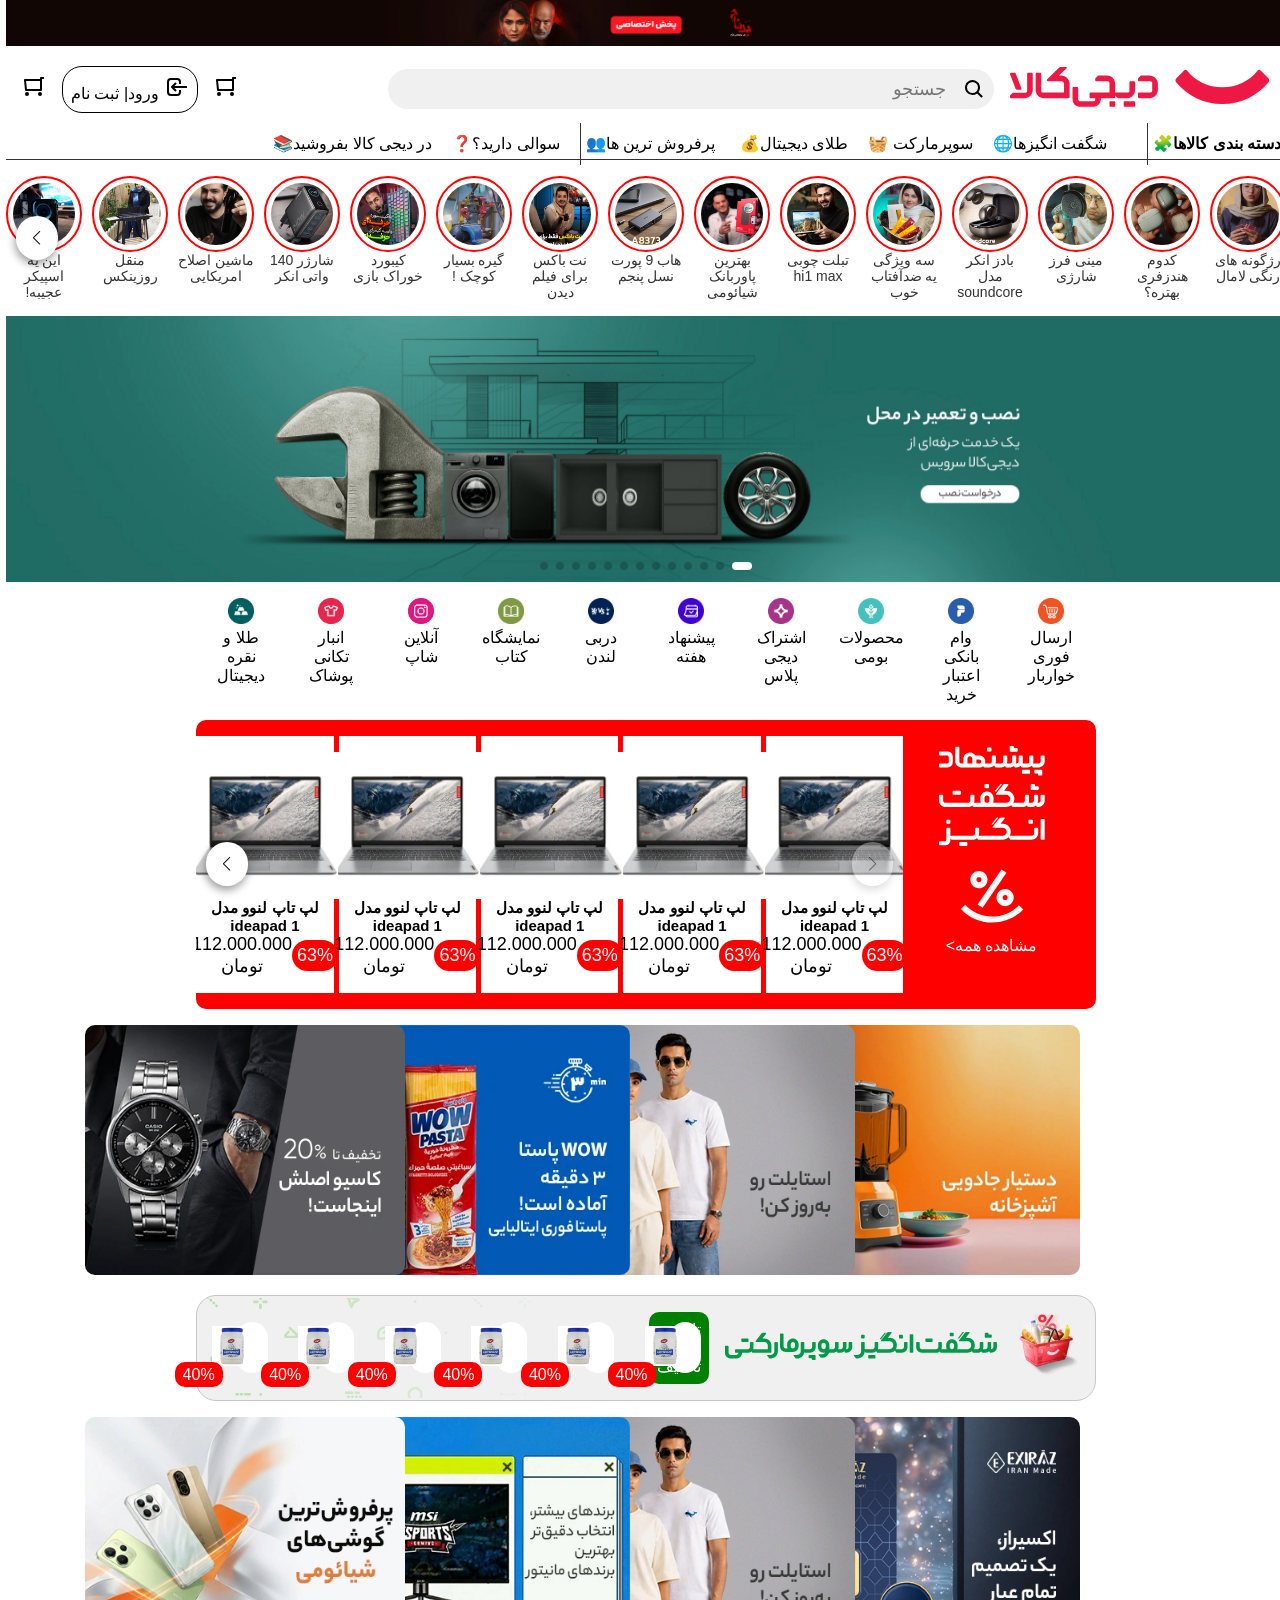
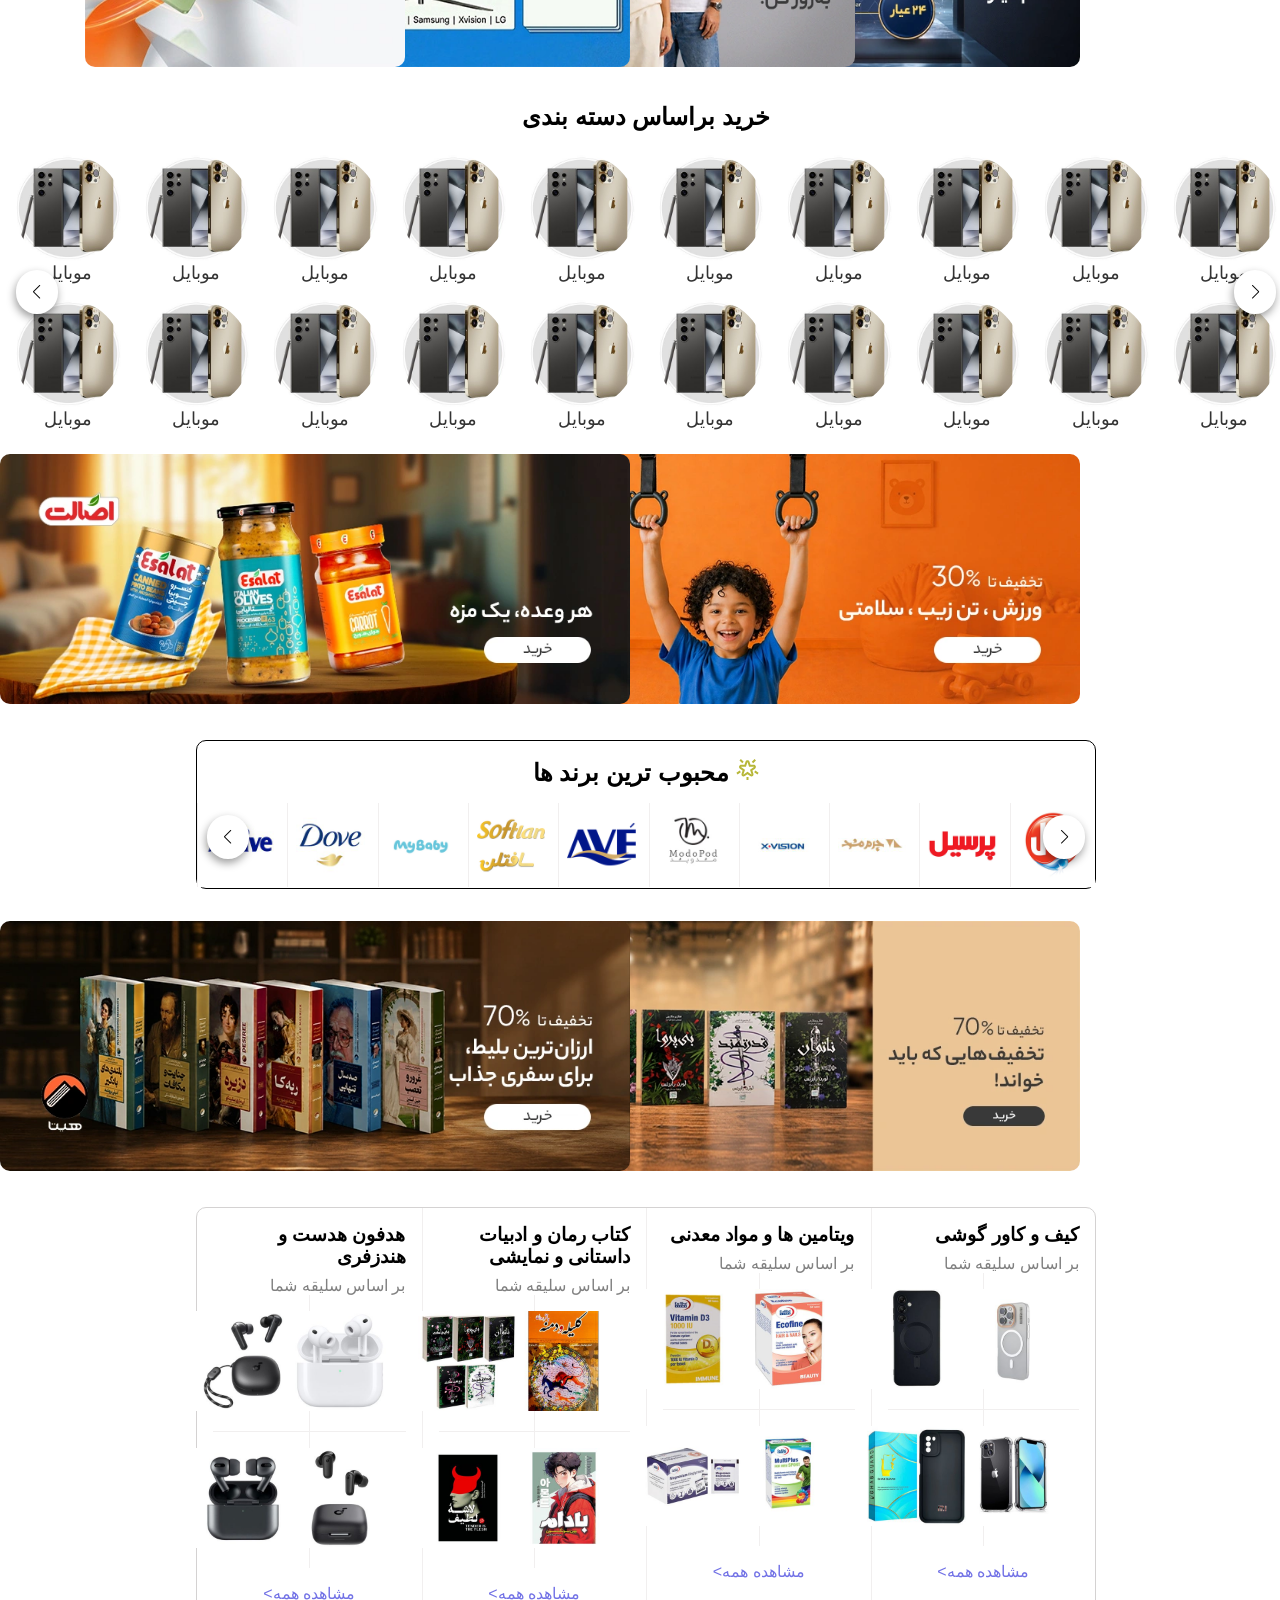
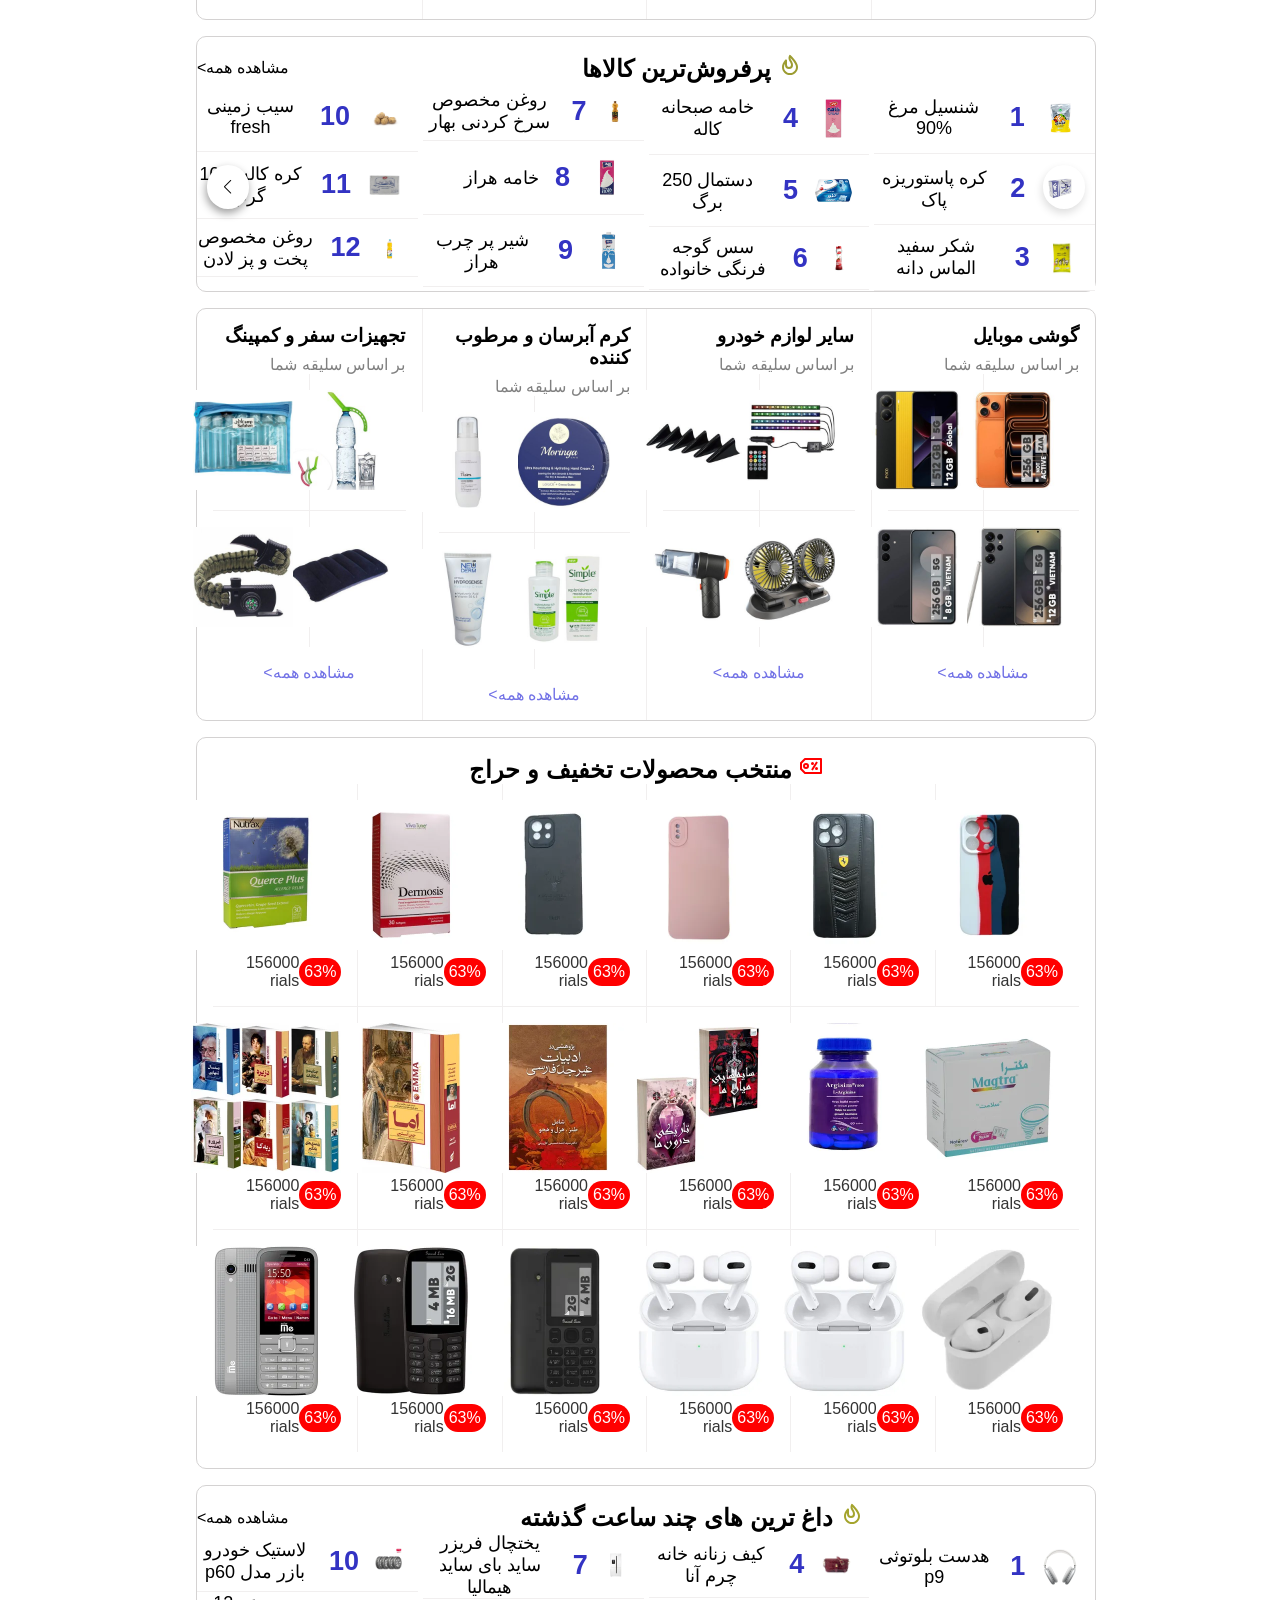
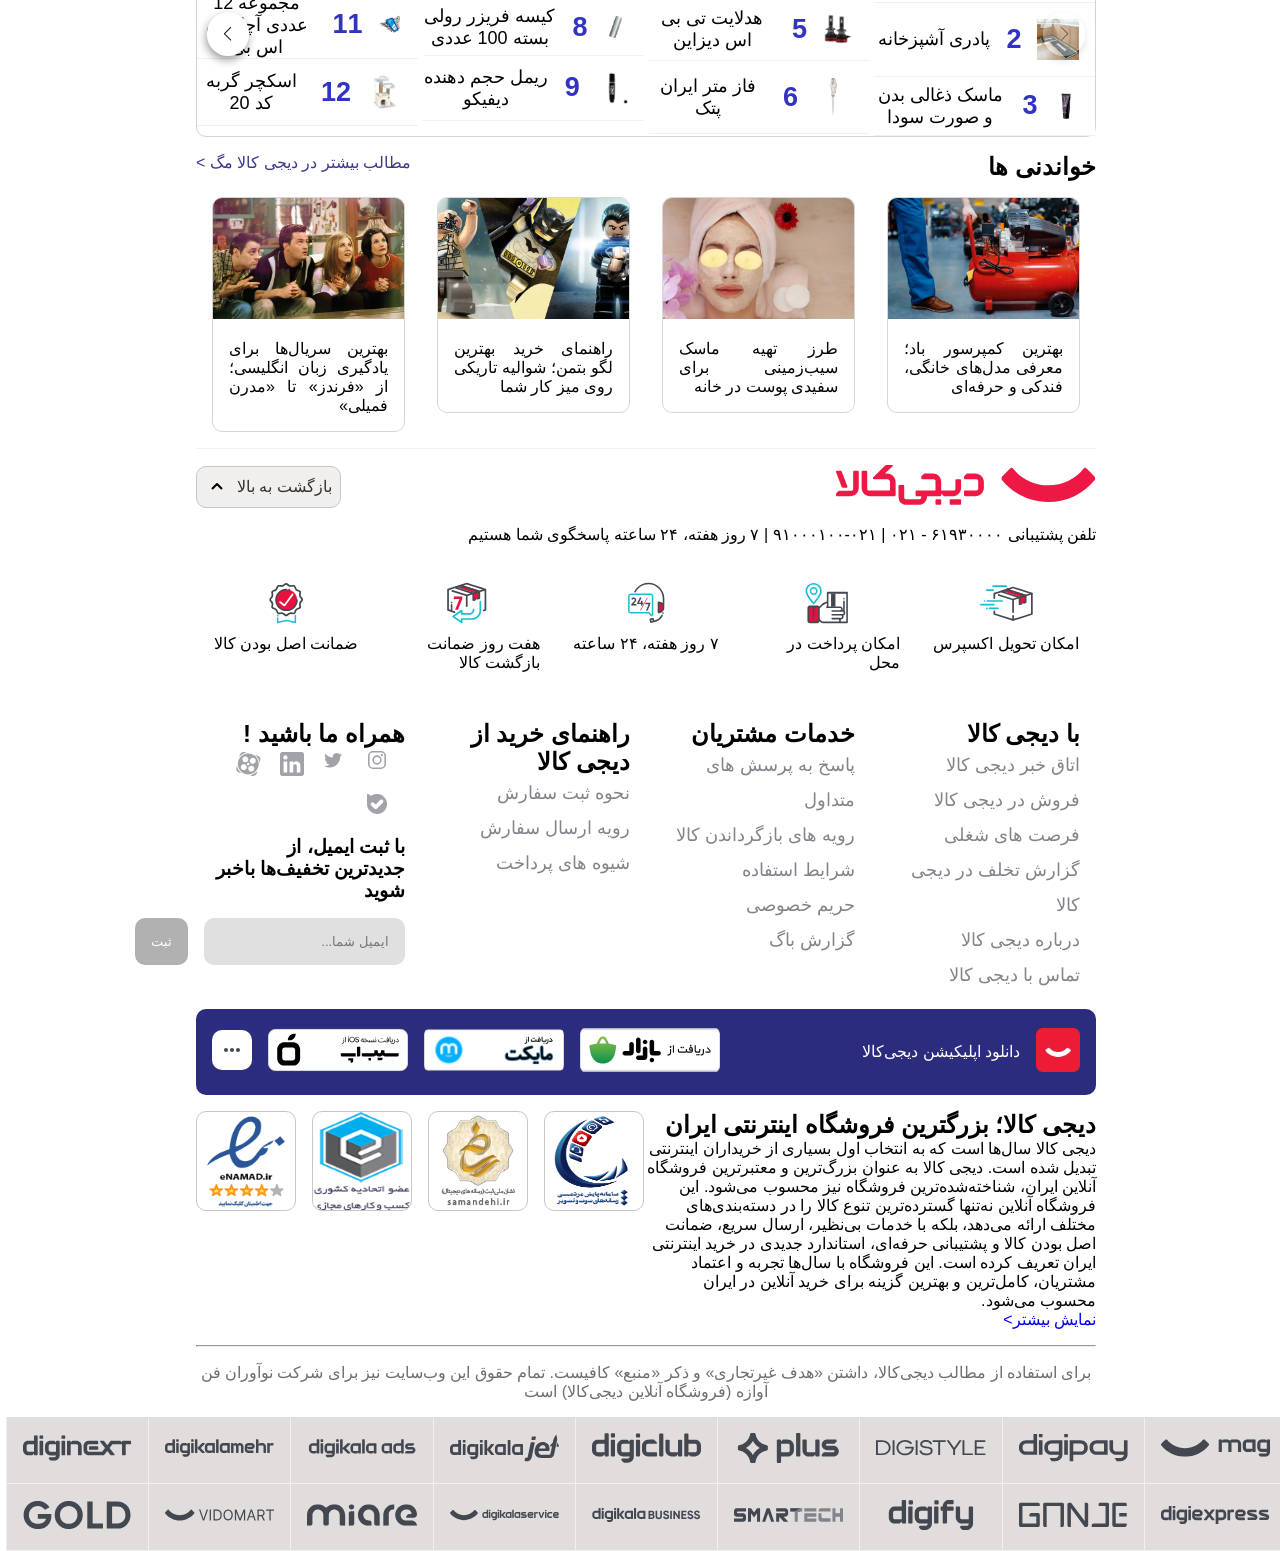
<file: index.html>
<!doctype html>
<html lang="fa" dir="rtl">

<head>
  <meta charset="UTF-8" />
  <meta name="viewport" content="width=device-width, initial-scale=1.0" />
  <title>Document</title>
  <link rel="stylesheet" href="css/tail.css" />
  <link rel="stylesheet" href="css/swiper-bundle.min.css">
  <link rel="stylesheet" href="css/style.css" />
</head>

<body>
  <header id="top">
    <a href="#">
      <img src="images/adsgif.gif" alt="ads" width="100%" />
    </a>
    <nav class="flex justify-between p-4 items-center">
      <div class="flex items-center gap-4">
        <a href="#">
          <img src="images/logo.svg" alt="logo" class="w-full inline-block" width="30" height="40" />
        </a>
        <form action="#" class="flex items-center bg-gray-100 gap-4">

          <svg style="width: 24px; height: 24px; fill: var(--color-icon-low-emphasis);">
            <path fill-rule="evenodd"
              d="M10.5 18a7.5 7.5 0 115.973-2.963l4.369 4.246-1.394 1.434-4.387-4.263A7.467 7.467 0 0110.5 18zm5.5-7.5a5.5 5.5 0 11-11 0 5.5 5.5 0 0111 0z"
              clip-rule="evenodd"></path>
          </svg>

          <input type="text" name="search" id="search" placeholder="جستجو" />
        </form>
      </div>
      <div class="flex items-center gap-4">
        <a href="#">
          <svg style="width: 24px; height: 24px; fill: var(--color-icon-high-emphasis);">
            <path fill-rule="evenodd"
              d="M20 4h2V2h-3a1 1 0 00-1 1v1H3a1 1 0 00-.995 1.1l1 10A1 1 0 004 16h15a1 1 0 001-1V4zm-2 17a2 2 0 110-4 2 2 0 010 4zM5 21a2 2 0 110-4 2 2 0 010 4zm13-7V6H4.105l.8 8H18z"
              clip-rule="evenodd"></path>
          </svg>
        </a>
        <a href="#" class="reg ">
          <span>
            <svg style="width: 24px; height: 24px; fill: var(--color-icon-high-emphasis);">
              <path fill-rule="evenodd"
                d="M16 15h-2v2a2 2 0 01-2 2H6a2 2 0 01-2-2V7a2 2 0 012-2h6a2 2 0 012 2v2h2V7a4 4 0 00-4-4H6a4 4 0 00-4 4v10a4 4 0 004 4h6a4 4 0 004-4v-2zm6-4H9.414l2.293-2.293-1.414-1.414-4 4a1 1 0 000 1.414l4 4 1.414-1.414L9.414 13H22v-2z"
                clip-rule="evenodd"></path>
            </svg>
          </span>
          ورود| ثبت نام
        </a>
        <a href="#">
          <svg style="width: 24px; height: 24px; fill: var(--color-icon-high-emphasis);">
            <path fill-rule="evenodd"
              d="M20 4h2V2h-3a1 1 0 00-1 1v1H3a1 1 0 00-.995 1.1l1 10A1 1 0 004 16h15a1 1 0 001-1V4zm-2 17a2 2 0 110-4 2 2 0 010 4zM5 21a2 2 0 110-4 2 2 0 010 4zm13-7V6H4.105l.8 8H18z"
              clip-rule="evenodd"></path>
          </svg>
        </a>
      </div>
    </nav>
    <nav>
      <div class="header mega-menu">
        <nav>
          <ul>
            <li class="dastebandi">
              <a href="#"><b>دسته بندی کالاها🧩</b></a>
              <div class="child-dastebandi">
                <ul>
                  <li class="mobile">
                    <a href="#">موبایل</a>
                    <div class="m-mahsolat">
                      <ul>
                        <li>
                          <a href="#">همه محصولات موبایل></a>
                          <div class="col-4-soton">
                            <ul>
                              <li>
                                <h3>
                                  <a href="#" class="title-mega-menu">گوشی اپل ></a>
                                </h3>
                                <ul>
                                  <li>ایفون 16</li>
                                  <li>ایفون 17</li>
                                </ul>
                              </li>
                              <ul>
                                <li>
                                  <h3>
                                    <a href="#" class="title-mega-menu">برند موبایل ></a>
                                  </h3>
                                  <ul>
                                    <li><a href="#">کوشی سامسونگ</a></li>
                                    <li><a href="#">گوشی شیائومی</a></li>
                                    <li><a href="#">گوشی نوکیا</a></li>
                                    <li><a href="#">گوشی ریلمی</a></li>
                                    <li><a href="#">گوشی انر</a></li>
                                    <li><a href="#">گوشی ناتیگ فون</a></li>
                                    <li><a href="#">گوشی ایفون</a></li>
                                    <li><a href="#">گوشی موتورولا</a></li>
                                  </ul>
                                </li>
                              </ul>
                            </ul>
                            <ul>
                              <li>
                                <h3>
                                  <a href="#" class="title-mega-menu">گوشی بر اساس قیمت></a>
                                </h3>
                                <ul>
                                  <li><a href="#">گوشی ارزان</a></li>
                                  <li><a href="#">گوشی قسطی</a></li>
                                  <li><a href="#">گوشی تا 2 میلیون</a></li>
                                  <li><a href="#">گوشی تا 5 میلیون</a></li>
                                  <li><a href="#">گوشی تا 10 میلیون</a></li>
                                  <li><a href="#">گوشی تا 12 میلیون</a></li>
                                  <li><a href="#">گوشی تا 15 میلیون</a></li>
                                  <li><a href="#">گوشی تا 20 میلیون</a></li>
                                  <li><a href="#">گوشی تا 25 میلیون</a></li>
                                  <li><a href="#">گوشی تا 30 میلیون</a></li>
                                  <li><a href="#">گوشی تا 35 میلیون</a></li>
                                </ul>
                              </li>
                            </ul>
                            <ul>
                              <li>
                                <h3>
                                  <a href="#" class="title-mega-menu">لوازم جانبی موبایل></a>
                                </h3>
                                <ul>
                                  <li><a href="#">هولدر گوشی</a></li>
                                  <li><a href="#">شارژر موبایل</a></li>
                                  <li><a href="#">شارژ وایرلس</a></li>
                                  <li><a href="#">شارژ تایپ سی</a></li>
                                  <li><a href="#">قاب گوشی</a></li>
                                  <li><a href="#">گلس گوشی</a></li>
                                  <li><a href="#">شارژ فندکی</a></li>
                                  <li><a href="#">پاوربانک</a></li>
                                  <li><a href="#">مونوپاد</a></li>
                                  <li><a href="#">هولدر گردنی</a></li>
                                  <li><a href="#">فن خنک کننده</a></li>
                                </ul>
                              </li>
                            </ul>
                            <ul>
                              <li>
                                <h3>
                                  <a href="#" class="title-mega-menu">داغ ترین ها></a>
                                </h3>
                                <ul>
                                  <li><a href="#">آیفون 17</a></li>
                                  <li><a href="#">گوشیs25 سامسونگ</a></li>
                                  <li><a href="#">پوکو ردمی 16</a></li>
                                  <li><a href="#">پوکو ردمی 15</a></li>
                                  <li><a href="#">شیائومی نوت15</a></li>
                                  <li><a href="#">شیائومی نوت 14</a></li>
                                  <li><a href="#">گوشی سامسونگ سری s </a></li>
                                  <li><a href="#">گوشی سامسونگ سری a</a></li>
                                  <li><a href="#">گوشی سامسونگ سری m</a></li>
                                  <li><a href="#">گلکسی a56</a></li>
                                  <li><a href="#">گلکسی s23fe</a></li>
                                </ul>
                              </li>
                            </ul>
                          </div>
                        </li>
                      </ul>
                    </div>
                  </li>
                  <li class="laptop">
                    <a href="#">لپ تاپ</a>
                    <div class="l-mahsolat">
                      <ul>
                        <li>
                          <a href="#" class="">همه محصولات لپ تاپ></a>
                          <div class="col-3-soton">
                            <ul>
                              <li>
                                <h3>
                                  <a href="#" class="title-mega-menu">انتخاب لپ تاپ></a>
                                </h3>
                              </li>
                              <li>
                                <h3>
                                  <a href="#" class="title-mega-menu">لپ تاپ ایسوس></a>
                                </h3>
                                <ul>
                                  <li><a href="#">لپ تاپ vivibook</a></li>
                                  <li><a href="#">لپ تاپ zenbook</a></li>
                                  <li><a href="#">لپ تاپ tuf gaming</a></li>
                                  <li><a href="#">لپ تاپ rog</a></li>
                                </ul>
                              </li>
                              <li>
                                <h3>
                                  <a href="#" class="title-mega-menu">لپ تاپ لنوو></a>
                                </h3>
                                <ul>
                                  <li><a href="#">لپ تاپ v13</a></li>
                                  <li><a href="#">لپ تاپ ideapad 3</a></li>
                                  <li><a href="#">لپ تاپ ideapad slim</a></li>
                                  <li><a href="#">لپ تاپ LOQ</a></li>
                                  <li><a href="#">لپ تاپ Thinkpad</a></li>
                                </ul>
                              </li>
                            </ul>
                            <ul>
                              <li>
                                <h3>
                                  <a href="#" class="title-mega-menu">لپ تاپ گیمینگ ></a>
                                </h3>
                                <ul>
                                  <li><a href="#">لپ تاپ گیمینگ ایسوس</a></li>
                                  <li><a href="#">لپ تاپ گیمینگ لنوو</a></li>
                                  <li><a href="#">لپ تاپ گیمینگ ایسر</a></li>
                                  <li><a href="#"> لپ تاپ گیمینگmsi </a></li>
                                  <li><a href="#">لپ تاپ گیمینگ hp</a></li>
                                </ul>
                              </li>
                              <li>
                                <h3>
                                  <a href="#" class="title-mega-menu">براساس کارت گرافیک></a>
                                </h3>
                                <ul>
                                  <li><a href="#">گرافیک 1050</a></li>
                                  <li><a href="#">گرافیک 2050 </a></li>
                                  <li><a href="#">گرافیک 4050</a></li>
                                  <li><a href="#">گرافیک 4070</a></li>
                                  <li><a href="#">گرافیک 5070</a></li>
                                </ul>
                              </li>
                            </ul>
                            <ul>
                              <li>
                                <h3>
                                  <a href="#" class="title-mega-menu">براساس قیمت></a>
                                </h3>
                                <ul>
                                  <li><a href="#">لپ تاپ تا 10 میلیون</a></li>
                                  <li><a href="#">لپ تاپ تا 20 میلیون</a></li>
                                  <li><a href="#">لپ تاپ تا 30 میلیون</a></li>
                                  <li><a href="#">لپ تاپ تا 40 میلیون</a></li>
                                  <li><a href="#">لپ تاپ تا 50 میلیون</a></li>
                                  <li><a href="#">لپ تاپ تا 60 میلیون</a></li>
                                </ul>
                              </li>
                              <li>
                                <h3>
                                  <a href="#" class="title-mega-menu">براساس کاربری></a>
                                </h3>
                                <ul>
                                  <li><a href="#">لپ تاپ دانشجویی</a></li>
                                  <li><a href="#">لپ تاپ کارمندی</a></li>
                                  <li><a href="#"> لپ تاپ مالتی مدیا</a></li>
                                  <li><a href="#">لپ تاپ گیمینگ</a></li>
                                </ul>
                              </li>
                            </ul>
                          </div>
                        </li>
                      </ul>
                    </div>
                  </li>
                  <li class="digital">
                    <a href="#">کالای دیجیتال</a>
                    <div class="d-mahsolat">
                      <ul>
                        <li>
                          <a href="#">همه محصولات دیجیتال></a>
                          <div class="col-4-s">
                            <ul>
                              <li>
                                <h3>
                                  <a href="#" class="title-mega-menu">کنسول بازی></a>
                                </h3>
                                <ul>
                                  <li><a href="#">ps5</a></li>
                                  <li><a href="#">ps5 pro</a></li>
                                  <li><a href="#">ps5 slim</a></li>
                                  <li><a href="#">ps4</a></li>
                                  <li><a href="#">xbox</a></li>
                                  <li><a href="#">gamestick</a></li>
                                </ul>
                              </li>
                              <li>
                                <h3>
                                  <a href="#" class="title-mega-menu">وسایل گیمینگ></a>
                                </h3>
                                <ul>
                                  <li><a href="#">ست گیمینگ</a></li>
                                  <li><a href="#">هدفون گیمینگ</a></li>
                                  <li><a href="#">کیبورد گیمینگ</a></li>
                                  <li><a href="#">موس گیمینگ</a></li>
                                </ul>
                              </li>
                            </ul>
                            <ul>
                              <li>
                                <h3>
                                  <a href="#" class="title-mega-menu">هدفون></a>
                                </h3>
                                <ul>
                                  <li><a href="#">هدفون بی سیم</a></li>
                                  <li><a href="#">هدفون انکر</a></li>
                                  <li><a href="#">هدفون سونی</a></li>
                                  <li><a href="#">هدفون اپل</a></li>
                                  <li><a href="#">هدفون بیتس</a></li>
                                  <li><a href="#">هدفون سامسونگ</a></li>
                                  <li><a href="#">هدفون شیائومی</a></li>
                                  <li><a href="#">هدفون جی بی ال</a></li>
                                  <li><a href="#">هدفون ریزر</a></li>
                                  <li><a href="#">هدفون گیمینگ</a></li>
                                </ul>
                              </li>
                              <li>
                                <h3>
                                  <a href="#" class="title-mega-menu">هدست></a>
                                </h3>
                              </li>
                            </ul>
                            <ul>
                              <li>
                                <h3>
                                  <a href="#" class="title-mega-menu">پرینتر></a>
                                </h3>
                                <ul>
                                  <li><a href="#">پرینتر سه بعدی</a></li>
                                  <li><a href="#">پرینتر حرارتی</a></li>
                                  <li><a href="#">پرینتر رنگی</a></li>
                                  <li><a href="#">پرینترلیبل زن</a></li>
                                  <li><a href="#">پرینتر اچ پرینتر</a></li>
                                </ul>
                              </li>
                              <li>
                                <h3>
                                  <a href="#" class="title-mega-menu">ماشین های اداری></a>
                                </h3>
                                <ul>
                                  <li><a href="#">کابل پرینتر</a></li>
                                  <li><a href="#">کارتریج</a></li>
                                  <li><a href="#">اسکنر</a></li>
                                  <li><a href="#">تلفن</a></li>
                                  <li><a href="#">تلفن ویپ</a></li>
                                </ul>
                              </li>
                            </ul>
                            <ul>
                              <li>
                                <h3>
                                  <a href="#" class="title-mega-menu">قطعات کامپیوتر></a>
                                </h3>
                                <ul>
                                  <li><a href="#">پردازنده</a></li>
                                  <li><a href="#">کارت گرافیک</a></li>
                                  <li><a href="#">مادربرد</a></li>
                                  <li><a href="#">رم کامپیوتر</a></li>
                                  <li><a href="#">کیس کامپیوتر</a></li>
                                  <li><a href="#">دانگل بلوتوث</a></li>
                                  <li><a href="#">خمیر سیلیکون</a></li>
                                </ul>
                              </li>
                              <li>
                                <h3>
                                  <a href="#" class="title-mega-menu">کیبورد></a>
                                </h3>
                                <ul>
                                  <li><a href="#">کیبورد گیمینگ</a></li>
                                  <li><a href="#">کیبورد بی سیم</a></li>
                                  <li><a href="#">کیبورد مکانیکال</a></li>
                                </ul>
                              </li>
                            </ul>
                          </div>
                        </li>
                      </ul>
                    </div>
                  </li>
                  <li class="kitchen"><a href="#">خانه و آشپزخانه</a></li>
                  <li class="barghi"><a href="#">لوازم خانگی برقی</a></li>
                  <li class="makeup"><a href="#">آرایشی بهداشتی</a></li>
                  <li class="dressing"><a href="#">مد و پوشاک</a></li>
                  <li class="gold"><a href="#">طلا و نقره</a></li>
                  <li class="vehichle"><a href="#">خودرو و موتورسیکلت</a></li>
                  <li class="medicine"><a href="#">سلامت و پزشکی</a></li>
                  <li class="abzar"><a href="#">ابزار الات و تجهیزات</a></li>
                  <li class="book"><a href="#">کتاب و هنر</a></li>
                  <li class="sport"><a href="#">ورزش و سفر</a></li>
                  <li class="gift"><a href="#">کارت هدیه و گیفت کارت</a></li>
                  <li class="suprtmarket"><a href="#">سوپر مارکت انلاین</a></li>
                  <li class="children">
                    <a href="#">اسباب بازی کودک و نوزاد</a>
                  </li>
                  <li class="boomi"><a href="#">محصولات بومی و محلی</a></li>
                  <li class="petshop"><a href="#">پت شاپ</a></li>
                </ul>
              </div>
            </li>
            <li><a href="#">شگفت انگیزها🌐</a></li>
            <li><a href="#">سوپرمارکت 🧺</a></li>
            <li><a href="#">طلای دیجیتال💰</a></li>
            <li><a href="#">پرفروش ترین ها👥</a></li>
            <li><a href="#">سوالی دارید؟❓</a></li>
            <li><a href="#">در دیجی کالا بفروشید📚</a></li>
          </ul>
        </nav>
  </header>
  <section>
    <div class="swiper story mb-4 mt-4">
      <div class="swiper-wrapper">
        <div class="swiper-slide">
          <div class="flex flex-col items-center justify-center">
            <div class="border-red-custom">
              <div class="rounded-circle overflow-hidden">
                <a href="#" class="block">
                  <img src="images/rzgonee.jpg" alt="رژگونه">
                </a>
              </div>
            </div>
            <a href="#" class="block">
              رژگونه های رنگی لامال
            </a>
          </div>
        </div>
        <div class="swiper-slide">
          <div class="flex flex-col items-center justify-center">
            <div class="border-red-custom">
              <div class="rounded-circle overflow-hidden">
                <a href="#" class="block">
                  <img src="images/handferee.jpg" alt="رژگونه">
                </a>
              </div>
            </div>
            <a href="#" class="block">
              کدوم هندزفری بهتره؟
            </a>
          </div>
        </div>
        <div class="swiper-slide">
          <div class="flex flex-col items-center justify-center">
            <div class="border-red-custom">
              <div class="rounded-circle overflow-hidden">
                <a href="#" class="block">
                  <img src="images/minifrez.jpg" alt="رژگونه">
                </a>
              </div>
            </div>
            <a href="#" class="block">
              مینی فرز شارژی
            </a>
          </div>
        </div>
        <div class="swiper-slide">
          <div class="flex flex-col items-center justify-center">
            <div class="border-red-custom">
              <div class="rounded-circle overflow-hidden">
                <a href="#" class="block">
                  <img src="images/anker.jpg" alt="رژگونه">
                </a>
              </div>
            </div>
            <a href="#" class="block">
              بادز انکر مدل soundcore
            </a>
          </div>
        </div>
        <div class="swiper-slide">
          <div class="flex flex-col items-center justify-center">
            <div class="border-red-custom">
              <div class="rounded-circle overflow-hidden">
                <a href="#" class="block">
                  <img src="images/zedaftab.jpg" alt="رژگونه">
                </a>
              </div>
            </div>
            <a href="#" class="block">
              سه ویژگی یه ضدآفتاب خوب
            </a>
          </div>
        </div>
        <div class="swiper-slide">
          <div class="flex flex-col items-center justify-center">
            <div class="border-red-custom">
              <div class="rounded-circle overflow-hidden">
                <a href="#" class="block">
                  <img src="images/tablet.jpg" alt="رژگونه">
                </a>
              </div>
            </div>
            <a href="#" class="block">
              تبلت چوبی hi1 max
            </a>
          </div>
        </div>
        <div class="swiper-slide">
          <div class="flex flex-col items-center justify-center">
            <div class="border-red-custom">
              <div class="rounded-circle overflow-hidden">
                <a href="#" class="block">
                  <img src="images/powerbsnk.jpg" alt="رژگونه">
                </a>
              </div>
            </div>
            <a href="#" class="block">
              بهترین پاوربانک شیائومی
            </a>
          </div>
        </div>
        <div class="swiper-slide">
          <div class="flex flex-col items-center justify-center">
            <div class="border-red-custom">
              <div class="rounded-circle overflow-hidden">
                <a href="#" class="block">
                  <img src="images/haab.jpg" alt="رژگونه">
                </a>
              </div>
            </div>
            <a href="#" class="block">
              هاب 9 پورت نسل پنجم
            </a>
          </div>
        </div>
        <div class="swiper-slide">
          <div class="flex flex-col items-center justify-center">
            <div class="border-red-custom">
              <div class="rounded-circle overflow-hidden">
                <a href="#" class="block">
                  <img src="images/netbox.jpg" alt="رژگونه">
                </a>
              </div>
            </div>
            <a href="#" class="block">
              نت باکس برای فیلم دیدن
            </a>
          </div>
        </div>
        <div class="swiper-slide">
          <div class="flex flex-col items-center justify-center">
            <div class="border-red-custom">
              <div class="rounded-circle overflow-hidden">
                <a href="#" class="block">
                  <img src="images/giree.jpg" alt="رژگونه">
                </a>
              </div>
            </div>
            <a href="#" class="block">
              گیره بسیار کوچک !
            </a>
          </div>
        </div>
        <div class="swiper-slide">
          <div class="flex flex-col items-center justify-center">
            <div class="border-red-custom">
              <div class="rounded-circle overflow-hidden">
                <a href="#" class="block">
                  <img src="images/kibord.jpg" alt="رژگونه">
                </a>
              </div>
            </div>
            <a href="#" class="block">
              کیبورد خوراک بازی
            </a>
          </div>
        </div>
        <div class="swiper-slide">
          <div class="flex flex-col items-center justify-center">
            <div class="border-red-custom">
              <div class="rounded-circle overflow-hidden">
                <a href="#" class="block">
                  <img src="images/sharzer anker.jpg" alt="رژگونه">
                </a>
              </div>
            </div>
            <a href="#" class="block">
              شارژر 140 واتی انکر
            </a>
          </div>
        </div>
        <div class="swiper-slide">
          <div class="flex flex-col items-center justify-center">
            <div class="border-red-custom">
              <div class="rounded-circle overflow-hidden">
                <a href="#" class="block">
                  <img src="images/america.jpg" alt="رژگونه">
                </a>
              </div>
            </div>
            <a href="#" class="block">
              ماشین اصلاح امریکایی
            </a>
          </div>
        </div>
        <div class="swiper-slide">
          <div class="flex flex-col items-center justify-center">
            <div class="border-red-custom">
              <div class="rounded-circle overflow-hidden">
                <a href="#" class="block">
                  <img src="images/manghal.jpg" alt="رژگونه">
                </a>
              </div>
            </div>
            <a href="#" class="block">
              منقل روزینکس
            </a>
          </div>
        </div>
        <div class="swiper-slide">
          <div class="flex flex-col items-center justify-center">
            <div class="border-red-custom">
              <div class="rounded-circle overflow-hidden">
                <a href="#" class="block">
                  <img src="images/speaker.jpg" alt="رژگونه">
                </a>
              </div>
            </div>
            <a href="#" class="block">
              این یه اسپیکر عجیبه!
            </a>
          </div>
        </div>
        <div class="swiper-slide">
          <div class="flex flex-col items-center justify-center">
            <div class="border-red-custom">
              <div class="rounded-circle overflow-hidden">
                <a href="#" class="block">
                  <img src="images/rzgonee.jpg" alt="رژگونه">
                </a>
              </div>
            </div>
            <a href="#" class="block">
              رژگونه های رنگی لامال
            </a>
          </div>
        </div>
        <div class="swiper-slide">
          <div class="flex flex-col items-center justify-center">
            <div class="border-red-custom">
              <div class="rounded-circle overflow-hidden">
                <a href="#" class="block">
                  <img src="images/rzgonee.jpg" alt="رژگونه">
                </a>
              </div>
            </div>
            <a href="#" class="block">
              رژگونه های رنگی لامال
            </a>
          </div>
        </div>
        <div class="swiper-slide">
          <div class="flex flex-col items-center justify-center">
            <div class="border-red-custom">
              <div class="rounded-circle overflow-hidden">
                <a href="#" class="block">
                  <img src="images/rzgonee.jpg" alt="رژگونه">
                </a>
              </div>
            </div>
            <a href="#" class="block">
              رژگونه های رنگی لامال
            </a>
          </div>
        </div>
        <div class="swiper-slide">
          <div class="flex flex-col items-center justify-center">
            <div class="border-red-custom">
              <div class="rounded-circle overflow-hidden">
                <a href="#" class="block">
                  <img src="images/rzgonee.jpg" alt="رژگونه">
                </a>
              </div>
            </div>
            <a href="#" class="block">
              رژگونه های رنگی لامال
            </a>
          </div>
        </div>
        <div class="swiper-slide">
          <div class="flex flex-col items-center justify-center">
            <div class="border-red-custom">
              <div class="rounded-circle overflow-hidden">
                <a href="#" class="block">
                  <img src="images/rzgonee.jpg" alt="رژگونه">
                </a>
              </div>
            </div>
            <a href="#" class="block">
              رژگونه های رنگی لامال
            </a>
          </div>
        </div>
        <div class="swiper-slide">
          <div class="flex flex-col items-center justify-center">
            <div class="border-red-custom">
              <div class="rounded-circle overflow-hidden">
                <a href="#" class="block">
                  <img src="images/rzgonee.jpg" alt="رژگونه">
                </a>
              </div>
            </div>
            <a href="#" class="block">
              رژگونه های رنگی لامال
            </a>
          </div>
        </div>
        <div class="swiper-slide">
          <div class="flex flex-col items-center justify-center">
            <div class="border-red-custom">
              <div class="rounded-circle overflow-hidden">
                <a href="#" class="block">
                  <img src="images/rzgonee.jpg" alt="رژگونه">
                </a>
              </div>
            </div>
            <a href="#" class="block">
              رژگونه های رنگی لامال
            </a>
          </div>
        </div>
        <div class="swiper-slide">
          <div class="flex flex-col items-center justify-center">
            <div class="border-red-custom">
              <div class="rounded-circle overflow-hidden">
                <a href="#" class="block">
                  <img src="images/rzgonee.jpg" alt="رژگونه">
                </a>
              </div>
            </div>
            <a href="#" class="block">
              رژگونه های رنگی لامال
            </a>
          </div>
        </div>
        <div class="swiper-slide">
          <div class="flex flex-col items-center justify-center">
            <div class="border-red-custom">
              <div class="rounded-circle overflow-hidden">
                <a href="#" class="block">
                  <img src="images/rzgonee.jpg" alt="رژگونه">
                </a>
              </div>
            </div>
            <a href="#" class="block">
              رژگونه های رنگی لامال
            </a>
          </div>

        </div>
      </div>
      <div class="swiper-button-next"></div>
      <div class="swiper-button-prev"></div>
    </div>
  </section>
  <section class="swiper main-swiper">
    <div class="swiper-wrapper">
      <div class="swiper-slide">
        <a href="#" class="block">
          <img src="images/tala.webp" alt="web-01">
        </a>
      </div>
      <div class="swiper-slide">
        <a href="#" class="block">
          <img src="images/achar.webp" alt="web-01">
        </a>
      </div>
      <div class="swiper-slide">
        <a href="#" class="block">
          <img src="images/dokhtar.webp" alt="web-01">
        </a>
      </div>
      <div class="swiper-slide">
        <a href="#" class="block">
          <img src="images/ashpazi.webp" alt="web-01">
        </a>
      </div>
      <div class="swiper-slide">
        <a href="#" class="block">
          <img src="images/ketab.webp" alt="web-01">
        </a>
      </div>
    </div>
    <div class="swiper-button-next"></div>
    <div class="swiper-button-prev"></div>
    <div class="swiper-pagination"></div>
  </section>
  <section class="container fory py-4">
    <div class="flex flex-wrap">
      <div class="w-1/4 md:w-1/10 px-4">
        <div class="flex flex-col justify-between items-center">
          <a href="#">
            <img src="images/ersal fory.png" alt="ersal">
          </a>
          <a href="#" class="text-center">
            ارسال فوری خواربار
          </a>
        </div>
      </div>
      <div class="w-1/4 md:w-1/10 px-4">
        <div class="flex flex-col justify-between items-center">
          <a href="#">
            <img src="images/bank.png" alt="ersal">
          </a>
          <a href="#" class="text-center">
            وام بانکی اعتبار خرید
          </a>
        </div>
      </div>
      <div class="w-1/4 md:w-1/10 px-4">
        <div class="flex flex-col justify-between items-center">
          <a href="#">
            <img src="images/boomi.png" alt="ersal">
          </a>
          <a href="#" class="text-center">
            محصولات بومی
          </a>
        </div>
      </div>
      <div class="w-1/4 md:w-1/10 px-4">
        <div class="flex flex-col justify-between items-center">
          <a href="#">
            <img src="images/eshterak.png" alt="ersal">
          </a>
          <a href="#" class="text-center">
            اشتراک دیجی پلاس
          </a>
        </div>
      </div>
      <div class="w-1/4 md:w-1/10 px-4">
        <div class="flex flex-col justify-between items-center">
          <a href="#">
            <img src="images/hafte.png" alt="ersal">
          </a>
          <a href="#" class="text-center">
            پیشنهاد هفته
          </a>
        </div>
      </div>
      <div class="w-1/4 md:w-1/10 px-4">
        <div class="flex flex-col justify-between items-center">
          <a href="#">
            <img src="images/londen.png" alt="ersal">
          </a>
          <a href="#" class="text-center">
            دربی لندن
          </a>
        </div>
      </div>
      <div class="w-1/4 md:w-1/10 px-4">
        <div class="flex flex-col justify-between items-center">
          <a href="#">
            <img src="images/namayesh ketab.jpg" alt="ersal">
          </a>
          <a href="#" class="text-center">
            نمایشگاه کتاب
          </a>
        </div>
      </div>
      <div class="w-1/4 md:w-1/10 px-4">
        <div class="flex flex-col justify-between items-center">
          <a href="#">
            <img src="images/online shop.png" alt="ersal">
          </a>
          <a href="#" class="text-center">
            آنلاین شاپ
          </a>
        </div>
      </div>
      <div class="w-1/4 md:w-1/10 px-4">
        <div class="flex flex-col justify-between items-center">
          <a href="#">
            <img src="images/poshak.png" alt="ersal">
          </a>
          <a href="#" class="text-center">
            انبار تکانی پوشاک
          </a>
        </div>
      </div>
      <div class="w-1/4 md:w-1/10 px-4">
        <div class="flex flex-col justify-between items-center">
          <a href="#">
            <img src="images/tala& noghre.png" alt="ersal">
          </a>
          <a href="#" class="text-center">
            طلا و نقره دیجیتال
          </a>
        </div>
      </div>
    </div>
  </section>
  <section class="container bg-red-500 text-white rounded py-4 ps-4  red-section">
    <div class="flex flex-wrap">
      <div class="w-full md:w-20/100">
        <div class="flex flex-col justify-center items-center">
          <img src="images/Amazings.svg" alt="Amazings">
          <img src="images/Amazing.svg" alt="Amazing">
          <a href="#"> مشاهده همه></a>
        </div>
      </div>
      <div class="w-full md:w-80/100">
        <div class="swiper swiper-red">
          <div class="swiper-wrapper">
            <div class="swiper-slide">

              <div class="flex flex-col justify-center items-center p-4">
                <a href="#" class="block">
                  <img src="images/laptop lenovo.webp" alt="laptop">
                </a>
                <h3>
                  <a href="#" class="block">
                    لپ تاپ لنوو مدل ideapad 1
                  </a>
                </h3>
                <div class="flex justify-between w-full items-center">
                  <div class="gradaloo">
                    63%
                  </div>
                  <div>
                    <span>
                      112.000.000
                    </span>
                    <span>
                      تومان
                    </span>
                  </div>
                </div>
              </div>
            </div>
            <div class="swiper-slide">

              <div class="flex flex-col justify-center items-center p-4">
                <a href="#" class="block">
                  <img src="images/laptop lenovo.webp" alt="laptop">
                </a>
                <h3>
                  <a href="#" class="block">
                    لپ تاپ لنوو مدل ideapad 1
                  </a>
                </h3>
                <div class="flex justify-between w-full items-center">
                  <div class="gradaloo">
                    63%
                  </div>
                  <div>
                    <span>
                      112.000.000
                    </span>
                    <span>
                      تومان
                    </span>
                  </div>
                </div>
              </div>
            </div>
            <div class="swiper-slide">

              <div class="flex flex-col justify-center items-center p-4">
                <a href="#" class="block">
                  <img src="images/laptop lenovo.webp" alt="laptop">
                </a>
                <h3>
                  <a href="#" class="block">
                    لپ تاپ لنوو مدل ideapad 1
                  </a>
                </h3>
                <div class="flex justify-between w-full items-center">
                  <div class="gradaloo">
                    63%
                  </div>
                  <div>
                    <span>
                      112.000.000
                    </span>
                    <span>
                      تومان
                    </span>
                  </div>
                </div>
              </div>
            </div>
            <div class="swiper-slide">

              <div class="flex flex-col justify-center items-center p-4">
                <a href="#" class="block">
                  <img src="images/laptop lenovo.webp" alt="laptop">
                </a>
                <h3>
                  <a href="#" class="block">
                    لپ تاپ لنوو مدل ideapad 1
                  </a>
                </h3>
                <div class="flex justify-between w-full items-center">
                  <div class="gradaloo">
                    63%
                  </div>
                  <div>
                    <span>
                      112.000.000
                    </span>
                    <span>
                      تومان
                    </span>
                  </div>
                </div>
              </div>
            </div>
            <div class="swiper-slide">

              <div class="flex flex-col justify-center items-center p-4">
                <a href="#" class="block">
                  <img src="images/laptop lenovo.webp" alt="laptop">
                </a>
                <h3>
                  <a href="#" class="block">
                    لپ تاپ لنوو مدل ideapad 1
                  </a>
                </h3>
                <div class="flex justify-between w-full items-center">
                  <div class="gradaloo">
                    63%
                  </div>
                  <div>
                    <span>
                      112.000.000
                    </span>
                    <span>
                      تومان
                    </span>
                  </div>
                </div>
              </div>
            </div>
            <div class="swiper-slide">

              <div class="flex flex-col justify-center items-center p-4">
                <a href="#" class="block">
                  <img src="images/laptop lenovo.webp" alt="laptop">
                </a>
                <h3>
                  <a href="#" class="block">
                    لپ تاپ لنوو مدل ideapad 1
                  </a>
                </h3>
                <div class="flex justify-between w-full items-center">
                  <div class="gradaloo">
                    63%
                  </div>
                  <div>
                    <span>
                      112.000.000
                    </span>
                    <span>
                      تومان
                    </span>
                  </div>
                </div>
              </div>
            </div>
            <div class="swiper-slide">

              <div class="flex flex-col justify-center items-center p-4">
                <a href="#" class="block">
                  <img src="images/laptop lenovo.webp" alt="laptop">
                </a>
                <h3>
                  <a href="#" class="block">
                    لپ تاپ لنوو مدل ideapad 1
                  </a>
                </h3>
                <div class="flex justify-between w-full items-center">
                  <div class="gradaloo">
                    63%
                  </div>
                  <div>
                    <span>
                      112.000.000
                    </span>
                    <span>
                      تومان
                    </span>
                  </div>
                </div>
              </div>
            </div>
            <div class="swiper-slide">

              <div class="flex flex-col justify-center items-center p-4">
                <a href="#" class="block">
                  <img src="images/laptop lenovo.webp" alt="laptop">
                </a>
                <h3>
                  <a href="#" class="block">
                    لپ تاپ لنوو مدل ideapad 1
                  </a>
                </h3>
                <div class="flex justify-between w-full items-center">
                  <div class="gradaloo">
                    63%
                  </div>
                  <div>
                    <span>
                      112.000.000
                    </span>
                    <span>
                      تومان
                    </span>
                  </div>
                </div>
              </div>
            </div>
            <div class="swiper-slide">

              <div class="flex flex-col justify-center items-center p-4">
                <a href="#" class="block">
                  <img src="images/laptop lenovo.webp" alt="laptop">
                </a>
                <h3>
                  <a href="#" class="block">
                    لپ تاپ لنوو مدل ideapad 1
                  </a>
                </h3>
                <div class="flex justify-between w-full items-center">
                  <div class="gradaloo">
                    63%
                  </div>
                  <div>
                    <span>
                      112.000.000
                    </span>
                    <span>
                      تومان
                    </span>
                  </div>
                </div>
              </div>
            </div>
            <div class="swiper-slide">

              <div class="flex flex-col justify-center items-center p-4">
                <a href="#" class="block">
                  <img src="images/laptop lenovo.webp" alt="laptop">
                </a>
                <h3>
                  <a href="#" class="block">
                    لپ تاپ لنوو مدل ideapad 1
                  </a>
                </h3>
                <div class="flex justify-between w-full items-center">
                  <div class="gradaloo">
                    63%
                  </div>
                  <div>
                    <span>
                      112.000.000
                    </span>
                    <span>
                      تومان
                    </span>
                  </div>
                </div>
              </div>
            </div>
            <div class="swiper-slide">

              <div class="flex flex-col justify-center items-center p-4">
                <a href="#" class="block">
                  <img src="images/laptop lenovo.webp" alt="laptop">
                </a>
                <h3>
                  <a href="#" class="block">
                    لپ تاپ لنوو مدل ideapad 1
                  </a>
                </h3>
                <div class="flex justify-between w-full items-center">
                  <div class="gradaloo">
                    63%
                  </div>
                  <div>
                    <span>
                      112.000.000
                    </span>
                    <span>
                      تومان
                    </span>
                  </div>
                </div>
              </div>
            </div>
            <div class="swiper-slide">

              <div class="flex flex-col justify-center items-center p-4">
                <a href="#" class="block">
                  <img src="images/laptop lenovo.webp" alt="laptop">
                </a>
                <h3>
                  <a href="#" class="block">
                    لپ تاپ لنوو مدل ideapad 1
                  </a>
                </h3>
                <div class="flex justify-between w-full items-center">
                  <div class="gradaloo">
                    63%
                  </div>
                  <div>
                    <span>
                      112.000.000
                    </span>
                    <span>
                      تومان
                    </span>
                  </div>
                </div>
              </div>
            </div>
            <div class="swiper-slide">

              <div class="flex flex-col justify-center items-center p-4">
                <a href="#" class="block">
                  <img src="images/laptop lenovo.webp" alt="laptop">
                </a>
                <h3>
                  <a href="#" class="block">
                    لپ تاپ لنوو مدل ideapad 1
                  </a>
                </h3>
                <div class="flex justify-between w-full items-center">
                  <div class="gradaloo">
                    63%
                  </div>
                  <div>
                    <span>
                      112.000.000
                    </span>
                    <span>
                      تومان
                    </span>
                  </div>
                </div>
              </div>
            </div>
            <div class="swiper-slide">

              <div class="flex flex-col justify-center items-center p-4">
                <a href="#" class="block">
                  <img src="images/laptop lenovo.webp" alt="laptop">
                </a>
                <h3>
                  <a href="#" class="block">
                    لپ تاپ لنوو مدل ideapad 1
                  </a>
                </h3>
                <div class="flex justify-between w-full items-center">
                  <div class="gradaloo">
                    63%
                  </div>
                  <div>
                    <span>
                      112.000.000
                    </span>
                    <span>
                      تومان
                    </span>
                  </div>
                </div>
              </div>
            </div>
            <div class="swiper-slide">

              <div class="flex flex-col justify-center items-center p-4">
                <a href="#" class="block">
                  <img src="images/laptop lenovo.webp" alt="laptop">
                </a>
                <h3>
                  <a href="#" class="block">
                    لپ تاپ لنوو مدل ideapad 1
                  </a>
                </h3>
                <div class="flex justify-between w-full items-center">
                  <div class="gradaloo">
                    63%
                  </div>
                  <div>
                    <span>
                      112.000.000
                    </span>
                    <span>
                      تومان
                    </span>
                  </div>
                </div>
              </div>
            </div>
            <div class="swiper-slide">

              <div class="flex flex-col justify-center items-center p-4">
                <a href="#" class="block">
                  <img src="images/laptop lenovo.webp" alt="laptop">
                </a>
                <h3>
                  <a href="#" class="block">
                    لپ تاپ لنوو مدل ideapad 1
                  </a>
                </h3>
                <div class="flex justify-between w-full items-center">
                  <div class="gradaloo">
                    63%
                  </div>
                  <div>
                    <span>
                      112.000.000
                    </span>
                    <span>
                      تومان
                    </span>
                  </div>
                </div>
              </div>
            </div>
            <div class="swiper-slide">

              <div class="flex flex-col justify-center items-center p-4">
                <a href="#" class="block">
                  <img src="images/laptop lenovo.webp" alt="laptop">
                </a>
                <h3>
                  <a href="#" class="block">
                    لپ تاپ لنوو مدل ideapad 1
                  </a>
                </h3>
                <div class="flex justify-between w-full items-center">
                  <div class="gradaloo">
                    63%
                  </div>
                  <div>
                    <span>
                      112.000.000
                    </span>
                    <span>
                      تومان
                    </span>
                  </div>
                </div>
              </div>
              <div class="swiper-slide">

                <div class="flex flex-col justify-center items-center p-4">
                  <a href="#" class="block">
                    <img src="images/laptop lenovo.webp" alt="laptop">
                  </a>
                  <h3>
                    <a href="#" class="block">
                      لپ تاپ لنوو مدل ideapad 1
                    </a>
                  </h3>
                  <div class="flex justify-between w-full items-center">
                    <div class="gradaloo">
                      63%
                    </div>
                    <div>
                      <span>
                        112.000.000
                      </span>
                      <span>
                        تومان
                      </span>
                    </div>
                  </div>
                </div>

                <div class="swiper-button-next"></div>
                <div class="swiper-button-prev"></div>

              </div>
            </div>
          </div>
          <div class="swiper-button-next"></div>
          <div class="swiper-button-prev"></div>

        </div>
      </div>
    </div>
  </section>
  <section class="container my-4">
    <div class="flex flex-wrap">
      <div class="w-full md:w-1/4 p-4 img-container">
        <a href="#">
          <img src="images/ashpazkhane.webp" alt="containe" width="320px" height="250px">
        </a>
      </div>
      <div class="w-full md:w-1/4 p-4 img-container">
        <a href="#">
          <img src="images/lebas.webp" alt="container" width="320px" height="250px">
        </a>
      </div>
      <div class="w-full md:w-1/4 p-4 img-container">
        <a href="#">
          <img src="images/pasta.webp" alt="containe" width="320px" height="250px">
        </a>
      </div>
      <div class="w-full md:w-1/4 p-4 img-container">
        <a href="#">
          <img src="images/saat.webp" alt="containe" width="320px" height="250px">
        </a>
      </div>
    </div>
  </section>
  <section class="shegeft container p-4">
    <div class="flex justify-between items-center">
      <div class="flex items-center gap-4 w-40/100">
        <a href="#">
          <img src="images/fresh.webp" alt="fresh">
        </a>
        <a href="#">
          <img src="images/fresh-incredible-offer.svg" alt="fresh">
        </a>
        <a href="#" class="percent">
          تا 40% تخفیف
        </a>
      </div>
      <div class="flex flex-wrap w-60/100">
        <div class="w-1/6 px-4">
          <a href="#">
            <div class="rounded-circle   bg-white relative custom-p">
              <img src="images/mast.webp" width="40" height="40" alt="mast" class="overflow-hidden">
              <div class="absolute shegeft-takhfif">
                40%
              </div>
            </div>
          </a>
        </div>
        <div class="w-1/6 px-4">
          <a href="#">
            <div class="rounded-circle   bg-white relative custom-p">
              <img src="images/mast.webp" width="40" height="" alt="mast" class="overflow-hidden">
              <div class="absolute shegeft-takhfif">
                40%
              </div>
            </div>
          </a>
        </div>
        <div class="w-1/6 px-4">
          <a href="#">
            <div class="rounded-circle   bg-white relative custom-p">
              <img src="images/mast.webp" width="40" height="" alt="mast" class="overflow-hidden">
              <div class="absolute shegeft-takhfif">
                40%
              </div>
            </div>
          </a>
        </div>
        <div class="w-1/6 px-4">
          <a href="#">
            <div class="rounded-circle   bg-white relative custom-p">
              <img src="images/mast.webp" width="40" height="" alt="mast" class="overflow-hidden">
              <div class="absolute shegeft-takhfif">
                40%
              </div>
            </div>
          </a>
        </div>
        <div class="w-1/6 px-4">
          <a href="#">
            <div class="rounded-circle   bg-white relative custom-p">
              <img src="images/mast.webp" width="40" height="" alt="mast" class="overflow-hidden">
              <div class="absolute shegeft-takhfif">
                40%
              </div>
            </div>
          </a>
        </div>
        <div class="w-1/6 px-4">
          <a href="#">
            <div class="rounded-circle   bg-white relative custom-p">
              <img src="images/mast.webp" width="40" height="" alt="mast" class="overflow-hidden">
              <div class="absolute shegeft-takhfif">
                40%
              </div>
            </div>
          </a>
        </div>
      </div>
    </div>
  </section>
  <section class="container my-4">
    <div class="flex flex-wrap">
      <div class="w-full md:w-1/4 p-4 img-container">
        <a href="#">
          <img src="images/ayar.webp" alt="containe" width="320px" height="250px">
        </a>
      </div>
      <div class="w-full md:w-1/4 p-4 img-container">
        <a href="#">
          <img src="images/lebas.webp" alt="container" width="320px" height="250px">
        </a>
      </div>
      <div class="w-full md:w-1/4 p-4 img-container">
        <a href="#">
          <img src="images/rog.webp" alt="containe" width="320px" height="250px">
        </a>
      </div>
      <div class="w-full md:w-1/4 p-4 img-container">
        <a href="#">
          <img src="images/shiayomi.webp" alt="containe" width="320px" height="250px">
        </a>
      </div>
    </div>
  </section>
  <section class="mt-4">
    <h2 class="text-center ">
      خرید براساس دسته بندی
    </h2>
    <div class="swiper swiper-cat mt-4">
      <div class="swiper-wrapper">
        <div class="swiper-slide">
          <div class="flex flex-col justify-between items-center">
            <a href="#">
              <div class="flex flex-col justify-between items-center p-3">
                <div class="rounded-circle overflow-hidden">
                  <img src="images/mobile.jpg" alt="mobile">
                </div>
                <span>موبایل</span>
              </div>
            </a>
            <a href="#">
              <div class="flex flex-col justify-between items-center p-3">
                <div class="rounded-circle overflow-hidden">
                  <img src="images/mobile.jpg" alt="mobile">
                </div>
                <span>موبایل</span>
              </div>
            </a>
          </div>
        </div>
        <div class="swiper-slide">
          <div class="flex flex-col justify-between items-center">
            <a href="#">
              <div class="flex flex-col justify-between items-center p-3">
                <div class="rounded-circle overflow-hidden">
                  <img src="images/mobile.jpg" alt="mobile">
                </div>
                <span>موبایل</span>
              </div>
            </a>
            <a href="#">
              <div class="flex flex-col justify-between items-center p-3">
                <div class="rounded-circle overflow-hidden">
                  <img src="images/mobile.jpg" alt="mobile">
                </div>
                <span>موبایل</span>
              </div>
            </a>
          </div>
        </div>
        <div class="swiper-slide">
          <div class="flex flex-col justify-between items-center">
            <a href="#">
              <div class="flex flex-col justify-between items-center p-3">
                <div class="rounded-circle overflow-hidden">
                  <img src="images/mobile.jpg" alt="mobile">
                </div>
                <span>موبایل</span>
              </div>
            </a>
            <a href="#">
              <div class="flex flex-col justify-between items-center p-3">
                <div class="rounded-circle overflow-hidden">
                  <img src="images/mobile.jpg" alt="mobile">
                </div>
                <span>موبایل</span>
              </div>
            </a>
          </div>
        </div>
        <div class="swiper-slide">
          <div class="flex flex-col justify-between items-center">
            <a href="#">
              <div class="flex flex-col justify-between items-center p-3">
                <div class="rounded-circle overflow-hidden">
                  <img src="images/mobile.jpg" alt="mobile">
                </div>
                <span>موبایل</span>
              </div>
            </a>
            <a href="#">
              <div class="flex flex-col justify-between items-center p-3">
                <div class="rounded-circle overflow-hidden">
                  <img src="images/mobile.jpg" alt="mobile">
                </div>
                <span>موبایل</span>
              </div>
            </a>
          </div>
        </div>
        <div class="swiper-slide">
          <div class="flex flex-col justify-between items-center">
            <a href="#">
              <div class="flex flex-col justify-between items-center p-3">
                <div class="rounded-circle overflow-hidden">
                  <img src="images/mobile.jpg" alt="mobile">
                </div>
                <span>موبایل</span>
              </div>
            </a>
            <a href="#">
              <div class="flex flex-col justify-between items-center p-3">
                <div class="rounded-circle overflow-hidden">
                  <img src="images/mobile.jpg" alt="mobile">
                </div>
                <span>موبایل</span>
              </div>
            </a>
          </div>
        </div>
        <div class="swiper-slide">
          <div class="flex flex-col justify-between items-center">
            <a href="#">
              <div class="flex flex-col justify-between items-center p-3">
                <div class="rounded-circle overflow-hidden">
                  <img src="images/mobile.jpg" alt="mobile">
                </div>
                <span>موبایل</span>
              </div>
            </a>
            <a href="#">
              <div class="flex flex-col justify-between items-center p-3">
                <div class="rounded-circle overflow-hidden">
                  <img src="images/mobile.jpg" alt="mobile">
                </div>
                <span>موبایل</span>
              </div>
            </a>
          </div>
        </div>
        <div class="swiper-slide">
          <div class="flex flex-col justify-between items-center">
            <a href="#">
              <div class="flex flex-col justify-between items-center p-3">
                <div class="rounded-circle overflow-hidden">
                  <img src="images/mobile.jpg" alt="mobile">
                </div>
                <span>موبایل</span>
              </div>
            </a>
            <a href="#">
              <div class="flex flex-col justify-between items-center p-3">
                <div class="rounded-circle overflow-hidden">
                  <img src="images/mobile.jpg" alt="mobile">
                </div>
                <span>موبایل</span>
              </div>
            </a>
          </div>
        </div>
        <div class="swiper-slide">
          <div class="flex flex-col justify-between items-center">
            <a href="#">
              <div class="flex flex-col justify-between items-center p-3">
                <div class="rounded-circle overflow-hidden">
                  <img src="images/mobile.jpg" alt="mobile">
                </div>
                <span>موبایل</span>
              </div>
            </a>
            <a href="#">
              <div class="flex flex-col justify-between items-center p-3">
                <div class="rounded-circle overflow-hidden">
                  <img src="images/mobile.jpg" alt="mobile">
                </div>
                <span>موبایل</span>
              </div>
            </a>
          </div>
        </div>
        <div class="swiper-slide">
          <div class="flex flex-col justify-between items-center">
            <a href="#">
              <div class="flex flex-col justify-between items-center p-3">
                <div class="rounded-circle overflow-hidden">
                  <img src="images/mobile.jpg" alt="mobile">
                </div>
                <span>موبایل</span>
              </div>
            </a>
            <a href="#">
              <div class="flex flex-col justify-between items-center p-3">
                <div class="rounded-circle overflow-hidden">
                  <img src="images/mobile.jpg" alt="mobile">
                </div>
                <span>موبایل</span>
              </div>
            </a>
          </div>
        </div>
        <div class="swiper-slide">
          <div class="flex flex-col justify-between items-center">
            <a href="#">
              <div class="flex flex-col justify-between items-center p-3">
                <div class="rounded-circle overflow-hidden">
                  <img src="images/mobile.jpg" alt="mobile">
                </div>
                <span>موبایل</span>
              </div>
            </a>
            <a href="#">
              <div class="flex flex-col justify-between items-center p-3">
                <div class="rounded-circle overflow-hidden">
                  <img src="images/mobile.jpg" alt="mobile">
                </div>
                <span>موبایل</span>
              </div>
            </a>
          </div>
        </div>
        <div class="swiper-slide">
          <div class="flex flex-col justify-between items-center">
            <a href="#">
              <div class="flex flex-col justify-between items-center p-3">
                <div class="rounded-circle overflow-hidden">
                  <img src="images/mobile.jpg" alt="mobile">
                </div>
                <span>موبایل</span>
              </div>
            </a>
            <a href="#">
              <div class="flex flex-col justify-between items-center p-3">
                <div class="rounded-circle overflow-hidden">
                  <img src="images/mobile.jpg" alt="mobile">
                </div>
                <span>موبایل</span>
              </div>
            </a>
          </div>
        </div>
        <div class="swiper-slide">
          <div class="flex flex-col justify-between items-center">
            <a href="#">
              <div class="flex flex-col justify-between items-center p-3">
                <div class="rounded-circle overflow-hidden">
                  <img src="images/mobile.jpg" alt="mobile">
                </div>
                <span>موبایل</span>
              </div>
            </a>
            <a href="#">
              <div class="flex flex-col justify-between items-center p-3">
                <div class="rounded-circle overflow-hidden">
                  <img src="images/mobile.jpg" alt="mobile">
                </div>
                <span>موبایل</span>
              </div>
            </a>
          </div>
        </div>
        <div class="swiper-slide">
          <div class="flex flex-col justify-between items-center">
            <a href="#">
              <div class="flex flex-col justify-between items-center p-3">
                <div class="rounded-circle overflow-hidden">
                  <img src="images/mobile.jpg" alt="mobile">
                </div>
                <span>موبایل</span>
              </div>
            </a>
            <a href="#">
              <div class="flex flex-col justify-between items-center p-3">
                <div class="rounded-circle overflow-hidden">
                  <img src="images/mobile.jpg" alt="mobile">
                </div>
                <span>موبایل</span>
              </div>
            </a>
          </div>
        </div>
        <div class="swiper-slide">
          <div class="flex flex-col justify-between items-center">
            <a href="#">
              <div class="flex flex-col justify-between items-center p-3">
                <div class="rounded-circle overflow-hidden">
                  <img src="images/mobile.jpg" alt="mobile">
                </div>
                <span>موبایل</span>
              </div>
            </a>
            <a href="#">
              <div class="flex flex-col justify-between items-center p-3">
                <div class="rounded-circle overflow-hidden">
                  <img src="images/mobile.jpg" alt="mobile">
                </div>
                <span>موبایل</span>
              </div>
            </a>
          </div>
        </div>
        <div class="swiper-slide">
          <div class="flex flex-col justify-between items-center">
            <a href="#">
              <div class="flex flex-col justify-between items-center p-3">
                <div class="rounded-circle overflow-hidden">
                  <img src="images/mobile.jpg" alt="mobile">
                </div>
                <span>موبایل</span>
              </div>
            </a>
            <a href="#">
              <div class="flex flex-col justify-between items-center p-3">
                <div class="rounded-circle overflow-hidden">
                  <img src="images/mobile.jpg" alt="mobile">
                </div>
                <span>موبایل</span>
              </div>
            </a>
          </div>
        </div>
        <div class="swiper-slide">
          <div class="flex flex-col justify-between items-center">
            <a href="#">
              <div class="flex flex-col justify-between items-center p-3">
                <div class="rounded-circle overflow-hidden">
                  <img src="images/mobile.jpg" alt="mobile">
                </div>
                <span>موبایل</span>
              </div>
            </a>
            <a href="#">
              <div class="flex flex-col justify-between items-center p-3">
                <div class="rounded-circle overflow-hidden">
                  <img src="images/mobile.jpg" alt="mobile">
                </div>
                <span>موبایل</span>
              </div>
            </a>
          </div>
        </div>
        <div class="swiper-slide">
          <div class="flex flex-col justify-between items-center">
            <a href="#">
              <div class="flex flex-col justify-between items-center p-3">
                <div class="rounded-circle overflow-hidden">
                  <img src="images/mobile.jpg" alt="mobile">
                </div>
                <span>موبایل</span>
              </div>
            </a>
            <a href="#">
              <div class="flex flex-col justify-between items-center p-3">
                <div class="rounded-circle overflow-hidden">
                  <img src="images/mobile.jpg" alt="mobile">
                </div>
                <span>موبایل</span>
              </div>
            </a>
          </div>
        </div>
        <div class="swiper-slide">
          <div class="flex flex-col justify-between items-center">
            <a href="#">
              <div class="flex flex-col justify-between items-center p-3">
                <div class="rounded-circle overflow-hidden">
                  <img src="images/mobile.jpg" alt="mobile">
                </div>
                <span>موبایل</span>
              </div>
            </a>
            <a href="#">
              <div class="flex flex-col justify-between items-center p-3">
                <div class="rounded-circle overflow-hidden">
                  <img src="images/mobile.jpg" alt="mobile">
                </div>
                <span>موبایل</span>
              </div>
            </a>
          </div>
        </div>
        <div class="swiper-slide">
          <div class="flex flex-col justify-between items-center">
            <a href="#">
              <div class="flex flex-col justify-between items-center p-3">
                <div class="rounded-circle overflow-hidden">
                  <img src="images/mobile.jpg" alt="mobile">
                </div>
                <span>موبایل</span>
              </div>
            </a>
            <a href="#">
              <div class="flex flex-col justify-between items-center p-3">
                <div class="rounded-circle overflow-hidden">
                  <img src="images/mobile.jpg" alt="mobile">
                </div>
                <span>موبایل</span>
              </div>
            </a>
          </div>
        </div>
        <div class="swiper-slide">
          <div class="flex flex-col justify-between items-center">
            <a href="#">
              <div class="flex flex-col justify-between items-center p-3">
                <div class="rounded-circle overflow-hidden">
                  <img src="images/mobile.jpg" alt="mobile">
                </div>
                <span>موبایل</span>
              </div>
            </a>
            <a href="#">
              <div class="flex flex-col justify-between items-center p-3">
                <div class="rounded-circle overflow-hidden">
                  <img src="images/mobile.jpg" alt="mobile">
                </div>
                <span>موبایل</span>
              </div>
            </a>
          </div>
        </div>
      </div>
      <div class="swiper-button-next"></div>
      <div class="swiper-button-prev"></div>
    </div>
  </section>
  <section class="container my-4">
    <div class="flex flex-wrap">
      <div class="w-full md:w-1/2 p-4 ">
        <a href="#">
          <img src="images/varzesh.webp" alt="containe" width="630px" height="250px" style="border-radius: 10px;">
        </a>
      </div>
      <div class="w-full md:w-1/2 p-4 ">
        <a href="#">
          <img src="images/esalat.webp" alt="container" width="630px" height="250px" style="border-radius: 10px;">
        </a>
      </div>
    </div>
  </section>
  <section class="container border rounded mt-4">
    <h2 class="text-center mt-4">
      <svg style="width: 24px; height: 24px; fill:#b7b739;">
        <path d="M7.278 6.192L4.5 3.414 5.914 2l2.778 2.778-1.414 1.414z"></path>
        <path fill-rule="evenodd"
          d="M14.497 4.675l1.028 3.162h3.325c2.034 0 2.88 2.603 1.234 3.799l-2.69 1.954 1.028 3.163c.628 1.934-1.586 3.543-3.232 2.347l-2.69-1.954L9.81 19.1c-1.646 1.196-3.86-.413-3.232-2.348l1.028-3.162-2.69-1.954c-1.646-1.196-.8-3.799 1.234-3.8h3.325l1.028-3.161c.629-1.935 3.365-1.935 3.994 0zm-3.641 5.162a.1.1 0 00.095-.07l1.454-4.474a.1.1 0 01.19 0l1.454 4.475a.1.1 0 00.095.069h4.706a.1.1 0 01.058.18l-3.806 2.767a.1.1 0 00-.036.111l1.453 4.476a.1.1 0 01-.153.111l-3.807-2.765a.1.1 0 00-.118 0l-3.807 2.765a.1.1 0 01-.153-.111l1.453-4.476a.1.1 0 00-.036-.111l-3.806-2.766a.1.1 0 01.058-.181h4.706z"
          clip-rule="evenodd"></path>
        <path
          d="M19.167 15.244l3.333 2.222 1.11-1.664-3.334-2.223-1.11 1.665zM5.833 15.244L2.5 17.466l-1.11-1.664 3.334-2.223 1.11 1.665zM11.5 20v3h2v-3h-2zM18.192 6.192l2.778-2.778L19.556 2l-2.778 2.778 1.414 1.414z">
        </path>
      </svg>
      محبوب ترین برند ها
    </h2>
    <div class="swiper mahboob">
      <div class="swiper-wrapper">
        <div class="swiper-slide mt-4 border-left p-3 overflow-hidden">
          <a href="#">
            <img src="images/peril.png" alt="peril">
          </a>
        </div>
        <div class="swiper-slide mt-4 border-left p-3 overflow-hidden">
          <a href="#">
            <img src="images/persil.png" alt="peril">
          </a>
        </div>
        <div class="swiper-slide mt-4 border-left p-3 overflow-hidden">
          <a href="#">
            <img src="images/mashhad.jpg" alt="peril">
          </a>
        </div>
        <div class="swiper-slide mt-4 border-left p-3 overflow-hidden">
          <a href="#">
            <img src="images/xvision.jpg" alt="peril">
          </a>
        </div>
        <div class="swiper-slide mt-4 border-left p-3 overflow-hidden">
          <a href="#">
            <img src="images/modopad.jpg" alt="peril">
          </a>
        </div>
        <div class="swiper-slide mt-4 border-left p-3 overflow-hidden">
          <a href="#">
            <img src="images/ave.png" alt="peril">
          </a>
        </div>
        <div class="swiper-slide mt-4 border-left p-3 overflow-hidden">
          <a href="#">
            <img src="images/softlan.png" alt="peril">
          </a>
        </div>
        <div class="swiper-slide mt-4 border-left p-3 overflow-hidden">
          <a href="#">
            <img src="images/mybaby.png" alt="peril">
          </a>
        </div>
        <div class="swiper-slide mt-4 border-left p-3 overflow-hidden">
          <a href="#">
            <img src="images/dove.jpg" alt="peril">
          </a>
        </div>
        <div class="swiper-slide mt-4 border-left p-3 overflow-hidden">
          <a href="#">
            <img src="images/active.jpg" alt="peril">
          </a>
        </div>
        <div class="swiper-slide mt-4 border-left p-3 overflow-hidden">
          <a href="#">
            <img src="images/kaleh.png" alt="peril">
          </a>
        </div>
        <div class="swiper-slide mt-4 border-left p-3 overflow-hidden">
          <a href="#">
            <img src="images/lafarrer.png" alt="peril">
          </a>
        </div>
        <div class="swiper-slide mt-4 p-3">
          <a href="#">
            <img src="images/an.png" alt="peril">
          </a>
        </div>


      </div>
      <div class="swiper-button-next"></div>
      <div class="swiper-button-prev"></div>
    </div>
  </section>
  <section class="container my-4 mt-4">
    <div class="flex flex-wrap">
      <div class="w-full md:w-1/2 p-4 ">
        <a href="#">
          <img src="images/takhfif.webp" alt="container" width="630px" height="250px" style="border-radius: 10px;">
        </a>
      </div>
      <div class="w-full md:w-1/2 p-4 ">
        <a href="#">
          <img src="images/arzan.webp" alt="container" width="630px" height="250px" style="border-radius: 10px;">
        </a>
      </div>
    </div>
  </section>
  <section class="container border-light mt-4 rounded pishnahad">
    <div class="flex flex-wrap">
      <div class="w-full md:w-1/4 p-4 border-left">
        <h3>کیف و کاور گوشی</h3>
        <p class="mt-3">بر اساس سلیقه شما</p>
        <div class="flex flex-wrap w-full">
          <div class="w-1/2 p-4 border-left border-bottom">
            <a href="#">
              <img src="images/iphone.jpg" alt="iphone" width="100px" height="100px" class="object-contain">
            </a>
          </div>
          <div class="w-1/2 p-4  border-bottom">
            <a href="#">
              <img src="images/samsung.jpg" alt="iphone" width="100px" height="100px" class="object-contain">
            </a>
          </div>
          <div class="w-1/2 p-4 border-left">
            <a href="#">
              <img src="images/coveriphone.jpg" alt="iphone" width="100px" height="100px" class="object-contain">
            </a>
          </div>
          <div class="w-1/2 p-4 ">
            <a href="#">
              <img src="images/coversam.jpg" alt="iphone" width="100px" height="100px" class="object-contain">
            </a>
          </div>
        </div>
        <a href="#" class="block text-center mt-4">
          مشاهده همه>
        </a>
      </div>
      <div class="w-full md:w-1/4 p-4 border-left">
        <h3> ویتامین ها و مواد معدنی</h3>
        <p class="mt-3">بر اساس سلیقه شما</p>
        <div class="flex flex-wrap w-full">
          <div class="w-1/2 p-4 border-left border-bottom">
            <a href="#">
              <img src="images/orange.jpg" alt="iphone" width="100px" height="100px" class="object-contain">
            </a>
          </div>
          <div class="w-1/2 p-4 border-bottom">
            <a href="#">
              <img src="images/yellow.jpg" alt="iphone" width="100px" height="100px" class="object-contain">
            </a>
          </div>
          <div class="w-1/2 p-4 border-left">
            <a href="#">
              <img src="images/green.jpg" alt="iphone" width="100px" height="100px" class="object-contain">
            </a>
          </div>
          <div class="w-1/2 p-4 ">
            <a href="#">
              <img src="images/blue.jpg" alt="iphone" width="100px" height="100px" class="object-contain">
            </a>
          </div>
        </div>
        <a href="#" class="block text-center mt-4">
          مشاهده همه>
        </a>
      </div>
      <div class="w-full md:w-1/4 p-4 border-left">
        <h3>کتاب رمان و ادبیات داستانی و نمایشی</h3>
        <p class="mt-3">بر اساس سلیقه شما</p>
        <div class="flex flex-wrap w-full">
          <div class="w-1/2 p-4 border-left border-bottom">
            <a href="#">
              <img src="images/klele.jpg" alt="iphone" width="100px" height="100px" class="object-contain">
            </a>
          </div>
          <div class="w-1/2 p-4  border-bottom">
            <a href="#">
              <img src="images/natavan.jpg" alt="iphone" width="100px" height="100px" class="object-contain">
            </a>
          </div>
          <div class="w-1/2 p-4 border-left ">
            <a href="#">
              <img src="images/badam.jpg" alt="iphone" width="100px" height="100px" class="object-contain">
            </a>
          </div>
          <div class="w-1/2 p-4 ">
            <a href="#">
              <img src="images/lashe.jpg" alt="iphone" width="100px" height="100px" class="object-contain">
            </a>
          </div>
        </div>
        <a href="#" class="block text-center mt-4">
          مشاهده همه>
        </a>
      </div>
      <div class="w-full md:w-1/4 p-4 ">
        <h3>هدفون هدست و هندزفری</h3>
        <p class="mt-3">بر اساس سلیقه شما</p>
        <div class="flex flex-wrap w-full">
          <div class="w-1/2 p-4 border-left border-bottom">
            <a href="#">
              <img src="images/Airbods.jpg" alt="iphone" width="100px" height="100px" class="object-contain">
            </a>
          </div>
          <div class="w-1/2 p-4  border-bottom">
            <a href="#">
              <img src="images/ank1.jpg" alt="iphone" width="100px" height="100px" class="object-contain">
            </a>
          </div>
          <div class="w-1/2 p-4 border-left">
            <a href="#">
              <img src="images/ank2.jpg" alt="iphone" width="100px" height="100px" class="object-contain">
            </a>
          </div>
          <div class="w-1/2 p-4 ">
            <a href="#">
              <img src="images/airbods2.jpg" alt="iphone" width="100px" height="100px" class="object-contain">
            </a>
          </div>
        </div>
        <a href="#" class="block text-center mt-4">
          مشاهده همه>
        </a>
      </div>
    </div>
  </section>
  <section class="container  border-light rounded porfrosh mt-4">
    <div class="flex justify-between items-center">
      <h2 class="ms-auto mt-4">
        <svg style="width: 24px; height: 24px; fill:#9c9c31;">
          <path fill-rule="evenodd"
            d="M12.015 9.105c.222.397.41.73.466.842.361.724.519 1.31.519 2.053a2 2 0 01-4 0l.003-4.557c0-.953-1.206-1.367-1.79-.613C5.087 9.572 4 11.906 4 13.889 4 18.365 7.578 22 12 22c4.422 0 8-3.635 8-8.111 0-2.968-2.45-6.78-7.295-11.598a1 1 0 00-1.6.262c-.807 1.615-.807 3.28 0 4.894.178.356.582 1.076.91 1.658zM7 12a4 4 0 108 0c0-1.078-.238-1.962-.73-2.947-.079-.156-.31-.569-.566-1.024a50.532 50.532 0 01-.81-1.476c-.273-.546-.404-1.079-.393-1.612C16.18 8.811 18 11.834 18 13.889 18 17.267 15.31 20 12 20s-6-2.733-6-6.111c0-.87.33-1.925 1-3.154V12z"
            clip-rule="evenodd"></path>
        </svg>
        پرفروش‌ترین کالاها
      </h2>
      <a href="#" class="ms-auto mt-4"> مشاهده همه> </a>
    </div>
    <div class="swiper swiper-porfrosh">
      <div class="swiper-wrapper">
        <div class="swiper-slide">
          <div class=" flex-col">
            <a href="#">
              <div class="flex items-center border-bottom">
                <div class="w-1/3 p-4">
                  <img src="images/shensil.webp" alt="shensil">
                </div>
                <div class=" flex w-2/3 items-center">
                  <h2 class="custom-num ml-4">
                    1
                  </h2>
                  <p>شنسیل مرغ %90 </p>
                </div>
              </div>
            </a>
            <a href="#">
              <div class="flex items-center border-bottom">
                <div class="w-1/3 p-4">
                  <img src="images/pak.webp" alt="shensil">
                </div>
                <div class=" flex w-2/3 items-center">
                  <h2 class="custom-num ml-4">
                    2
                  </h2>
                  <p>کره پاستوریزه پاک </p>
                </div>
              </div>
            </a>
            <a href="#">
              <div class="flex items-center border-bottom">
                <div class="w-1/3 p-4">
                  <img src="images/shekar.webp" alt="shensil">
                </div>
                <div class=" flex w-2/3 items-center">
                  <h2 class="custom-num ml-4">
                    3
                  </h2>
                  <p>شکر سفید الماس دانه </p>
                </div>
              </div>
            </a>
          </div>
        </div>
        <div class="swiper-slide">
          <div class=" flex-col">
            <a href="#">
              <div class="flex items-center border-bottom">
                <div class="w-1/3 p-4">
                  <img src="images/kalehsobh.webp" alt="shensil">
                </div>
                <div class=" flex w-2/3 items-center">
                  <h2 class="custom-num ml-4">
                    4
                  </h2>
                  <p>خامه صبحانه کاله </p>
                </div>
              </div>
            </a>
            <a href="#">
              <div class="flex items-center border-bottom">
                <div class="w-1/3 p-4">
                  <img src="images/dastmal.webp" alt="shensil">
                </div>
                <div class=" flex w-2/3 items-center">
                  <h2 class="custom-num ml-4">
                    5
                  </h2>
                  <p>دستمال 250 برگ </p>
                </div>
              </div>
            </a>
            <a href="#">
              <div class="flex items-center border-bottom">
                <div class="w-1/3 p-4">
                  <img src="images/sos.webp" alt="shensil">
                </div>
                <div class=" flex w-2/3 items-center">
                  <h2 class="custom-num ml-4">
                    6
                  </h2>
                  <p>سس گوجه فرنگی خانواده </p>
                </div>
              </div>
            </a>
          </div>
        </div>
        <div class="swiper-slide">
          <div class=" flex-col">
            <a href="#">
              <div class="flex items-center border-bottom">
                <div class="w-1/3 p-4">
                  <img src="images/bahar.webp" alt="shensil">
                </div>
                <div class=" flex w-2/3 items-center">
                  <h2 class="custom-num ml-4">
                    7
                  </h2>
                  <p>روغن مخصوص سرخ کردنی بهار </p>
                </div>
              </div>
            </a>
            <a href="#">
              <div class="flex items-center border-bottom">
                <div class="w-1/3 p-4">
                  <img src="images/haraz.webp" alt="shensil">
                </div>
                <div class=" flex w-2/3 items-center">
                  <h2 class="custom-num ml-4">
                    8
                  </h2>
                  <p>خامه هراز </p>
                </div>
              </div>
            </a>
            <a href="#">
              <div class="flex items-center border-bottom">
                <div class="w-1/3 p-4">
                  <img src="images/shir.webp" alt="shensil">
                </div>
                <div class=" flex w-2/3 items-center">
                  <h2 class="custom-num ml-4">
                    9
                  </h2>
                  <p>شیر پر چرب هراز </p>
                </div>
              </div>
            </a>
          </div>
        </div>
        <div class="swiper-slide">
          <div class=" flex-col">
            <a href="#">
              <div class="flex items-center border-bottom">
                <div class="w-1/3 p-4">
                  <img src="images/sib.webp" alt="shensil">
                </div>
                <div class=" flex w-2/3 items-center">
                  <h2 class="custom-num ml-4">
                    10
                  </h2>
                  <p>سیب زمینی fresh </p>
                </div>
              </div>
            </a>
            <a href="#">
              <div class="flex items-center border-bottom">
                <div class="w-1/3 p-4">
                  <img src="images/karekaleh.webp" alt="shensil">
                </div>
                <div class=" flex w-2/3 items-center">
                  <h2 class="custom-num ml-4">
                    11
                  </h2>
                  <p>کره کاله -100 گرم </p>
                </div>
              </div>
            </a>
            <a href="#">
              <div class="flex items-center border-bottom">
                <div class="w-1/3 p-4">
                  <img src="images/laden.webp" alt="shensil">
                </div>
                <div class=" flex w-2/3 items-center">
                  <h2 class="custom-num ml-4">
                    12
                  </h2>
                  <p>روغن مخصوص پخت و پز لادن </p>
                </div>
              </div>
            </a>
          </div>
        </div>
        <div class="swiper-slide">
          <div class=" flex-col">
            <a href="#">
              <div class="flex items-center border-bottom">
                <div class="w-1/3 p-4">
                  <img src="images/molfix.webp" alt="shensil">
                </div>
                <div class=" flex w-2/3 items-center">
                  <h2 class="custom-num ml-4">
                    13
                  </h2>
                  <p>پوشک بچه مولفیکس </p>
                </div>
              </div>
            </a>
            <a href="#">
              <div class="flex items-center border-bottom">
                <div class="w-1/3 p-4">
                  <img src="images/roxin.webp" alt="shensil">
                </div>
                <div class=" flex w-2/3 items-center">
                  <h2 class="custom-num ml-4">
                    14
                  </h2>
                  <p> رب گوجه فرنگی روژین </p>
                </div>
              </div>
            </a>
            <a href="#">
              <div class="flex items-center border-bottom">
                <div class="w-1/3 p-4">
                  <img src="images/shir haraz.webp" alt="shensil">
                </div>
                <div class=" flex w-2/3 items-center">
                  <h2 class="custom-num ml-4">
                    15
                  </h2>
                  <p>شیر پرچرب هراز </p>
                </div>
              </div>
            </a>
          </div>
        </div>
      </div>
      <div class="swiper-button-next"></div>
      <div class="swiper-button-prev"></div>
    </div>
  </section>
  <section class="container border-light mt-4 rounded pishnahad">
    <div class="flex flex-wrap">
      <div class="w-full md:w-1/4 p-4 border-left">
        <h3> گوشی موبایل</h3>
        <p class="mt-3">بر اساس سلیقه شما</p>
        <div class="flex flex-wrap w-full">
          <div class="w-1/2 p-4 border-left border-bottom">
            <a href="#">
              <img src="images/iphone17.jpg" alt="iphone" width="100px" height="100px" class="object-contain">
            </a>
          </div>
          <div class="w-1/2 p-4  border-bottom">
            <a href="#">
              <img src="images/note.jpg" alt="iphone" width="100px" height="100px" class="object-contain">
            </a>
          </div>
          <div class="w-1/2 p-4 border-left">
            <a href="#">
              <img src="images/s25.jpg" alt="iphone" width="100px" height="100px" class="object-contain">
            </a>
          </div>
          <div class="w-1/2 p-4 ">
            <a href="#">
              <img src="images/s23fe.jpg" alt="iphone" width="100px" height="100px" class="object-contain">
            </a>
          </div>
        </div>
        <a href="#" class="block text-center mt-4">
          مشاهده همه>
        </a>
      </div>
      <div class="w-full md:w-1/4 p-4 border-left">
        <h3> سایر لوازم خودرو </h3>
        <p class="mt-3">بر اساس سلیقه شما</p>
        <div class="flex flex-wrap w-full">
          <div class="w-1/2 p-4 border-left border-bottom">
            <a href="#">
              <img src="images/light.jpg" alt="iphone" width="100px" height="100px" class="object-contain">
            </a>
          </div>
          <div class="w-1/2 p-4 border-bottom">
            <a href="#">
              <img src="images/2.jpg" alt="iphone" width="100px" height="100px" class="object-contain">
            </a>
          </div>
          <div class="w-1/2 p-4 border-left">
            <a href="#">
              <img src="images/3.jpg" alt="iphone" width="100px" height="100px" class="object-contain">
            </a>
          </div>
          <div class="w-1/2 p-4 ">
            <a href="#">
              <img src="images/4.jpg" alt="iphone" width="100px" height="100px" class="object-contain">
            </a>
          </div>
        </div>
        <a href="#" class="block text-center mt-4">
          مشاهده همه>
        </a>
      </div>
      <div class="w-full md:w-1/4 p-4 border-left">
        <h3>کرم آبرسان و مرطوب کننده</h3>
        <p class="mt-3">بر اساس سلیقه شما</p>
        <div class="flex flex-wrap w-full">
          <div class="w-1/2 p-4 border-left border-bottom">
            <a href="#">
              <img src="images/moringa.jpg" alt="iphone" width="100px" height="100px" class="object-contain">
            </a>
          </div>
          <div class="w-1/2 p-4  border-bottom">
            <a href="#">
              <img src="images/trum.jpg" alt="iphone" width="100px" height="100px" class="object-contain">
            </a>
          </div>
          <div class="w-1/2 p-4 border-left ">
            <a href="#">
              <img src="images/simple.jpg" alt="iphone" width="100px" height="100px" class="object-contain">
            </a>
          </div>
          <div class="w-1/2 p-4 ">
            <a href="#">
              <img src="images/handscare.jpg" alt="iphone" width="100px" height="100px" class="object-contain">
            </a>
          </div>
        </div>
        <a href="#" class="block text-center mt-4">
          مشاهده همه>
        </a>
      </div>
      <div class="w-full md:w-1/4 p-4 ">
        <h3> تجهیزات سفر و کمپینگ </h3>
        <p class="mt-3">بر اساس سلیقه شما</p>
        <div class="flex flex-wrap w-full">
          <div class="w-1/2 p-4 border-left border-bottom">
            <a href="#">
              <img src="images/5.jpg" alt="iphone" width="100px" height="100px" class="object-contain">
            </a>
          </div>
          <div class="w-1/2 p-4  border-bottom">
            <a href="#">
              <img src="images/6.jpg" alt="iphone" width="100px" height="100px" class="object-contain">
            </a>
          </div>
          <div class="w-1/2 p-4 border-left">
            <a href="#">
              <img src="images/7.jpg" alt="iphone" width="100px" height="100px" class="object-contain">
            </a>
          </div>
          <div class="w-1/2 p-4 ">
            <a href="#">
              <img src="images/8.jpg" alt="iphone" width="100px" height="100px" class="object-contain">
            </a>
          </div>
        </div>
        <a href="#" class="block text-center mt-4">
          مشاهده همه>
        </a>
      </div>
    </div>
  </section>
  <div class=" container border-light rounded mt-4 p-4 montakhab">
    <h2 class="text-center">
      <svg style="width: 24px; height: 24px; fill: red;">
        <path fill-rule="evenodd"
          d="M22 4a1 1 0 011 1v14a1 1 0 01-1 1H6a1 1 0 01-.707-.293l-4-4A1 1 0 011 15V9a1 1 0 01.293-.707l4-4A1 1 0 016 4h16zm-1 2H6.414L3 9.414v5.172L6.414 18H21V6zm-6 3.5a1.5 1.5 0 11-3 0 1.5 1.5 0 013 0zm2.5 6.5a1.5 1.5 0 100-3 1.5 1.5 0 000 3zM10 12a3 3 0 11-6 0 3 3 0 016 0zm-4 0a1 1 0 102 0 1 1 0 00-2 0zm12.848-3.47l-5 8-1.696-1.06 5-8 1.696 1.06z"
          clip-rule="evenodd"></path>
      </svg>
      منتخب محصولات تخفیف و حراج
    </h2>
    <div class="flex flex-wrap">
      <div class="w-full md:w-1/6 p-4 border-left
    t border-bottom">

        <a href="#">
          <img src="./images/apple.webp" alt="apple" width="150px" height="150px">
          <span class="flex justify-between items-center">
            <span class="gradaloo">63%</span>
            <span>156000 rials</span>
          </span>
        </a>
      </div>
      <div class="w-full md:w-1/6 p-4 border-left border-bottom">
        <a href="#">
          <img src="./images/10.webp" alt="apple" width="150px" height="150px">
          <span class="flex justify-between items-center">
            <span class="gradaloo">63%</span>
            <span>156000 rials</span>
          </span>
        </a>
      </div>
      <div class="w-full md:w-1/6 p-4 border-left border-bottom">
        <a href="#">
          <img src="./images/11.webp" alt="apple" width="150px" height="150px">
          <span class="flex justify-between items-center">
            <span class="gradaloo">63%</span>
            <span>156000 rials</span>
          </span>
        </a>
      </div>
      <div class="w-full md:w-1/6 p-4 border-left border-bottom">
        <a href="#">
          <img src="./images/12.webp" alt="apple" width="150px" height="150px">
          <span class="flex justify-between items-center">
            <span class="gradaloo">63%</span>
            <span>156000 rials</span>
          </span>
        </a>
      </div>
      <div class="w-full md:w-1/6 p-4 border-left border-bottom">
        <a href="#">
          <img src="./images/13.webp" alt="apple" width="150px" height="150px">
          <span class="flex justify-between items-center">
            <span class="gradaloo">63%</span>
            <span>156000 rials</span>
          </span>
        </a>
      </div>
      <div class="w-full md:w-1/6 p-4  border-bottom">
        <a href="#">
          <img src="./images/14.webp" alt="apple" width="150px" height="150px">
          <span class="flex justify-between items-center">
            <span class="gradaloo">63%</span>
            <span>156000 rials</span>
          </span>
        </a>
      </div>
      <div class="w-full md:w-1/6 p-4 border-bottom">
        <a href="#">
          <img src="./images/15.webp" alt="apple" width="150px" height="150px">
          <span class="flex justify-between items-center">
            <span class="gradaloo">63%</span>
            <span>156000 rials</span>
          </span>
        </a>
      </div>
      <div class="w-full md:w-1/6 p-4 border-left border-bottom">
        <a href="#">
          <img src="./images/16.webp" alt="apple" width="150px" height="150px">
          <span class="flex justify-between items-center">
            <span class="gradaloo">63%</span>
            <span>156000 rials</span>
          </span>
        </a>
      </div>
      <div class="w-full md:w-1/6 p-4 border-left border-bottom">
        <a href="#">
          <img src="./images/17.webp" alt="apple" width="150px" height="150px">
          <span class="flex justify-between items-center">
            <span class="gradaloo">63%</span>
            <span>156000 rials</span></span></a>
      </div>
      <div class="w-full md:w-1/6 p-4 border-left border-bottom">
        <a href="#">
          <img src="./images/18.webp" alt="apple" width="150px" height="150px">
          <span class="flex justify-between items-center">
            <span class="gradaloo">63%</span>
            <span>156000 rials</span></span></a>
      </div>
      <div class="w-full md:w-1/6 p-4 border-left border-bottom">
        <a href="#">
          <img src="./images/19.webp" alt="apple" width="150px" height="150px">
          <span class="flex justify-between items-center">
            <span class="gradaloo">63%</span>
            <span>156000 rials</span></span></a>
      </div>
      <div class="w-full md:w-1/6 p-4  border-bottom">
        <a href="#">
          <img src="./images/20.webp" alt="apple" width="150px" height="150px">
          <span class="flex justify-between items-center">
            <span class="gradaloo">63%</span>
            <span>156000 rials</span>
          </span>
        </a>
      </div>
      <div class="w-full md:w-1/6 p-4 border-left ">
        <a href="#">
          <img src="./images/21.webp" alt="apple" width="150px" height="150px">
          <span class="flex justify-between items-center">
            <span class="gradaloo">63%</span>
            <span>156000 rials</span>
          </span>
        </a>
      </div>
      <div class="w-full md:w-1/6 p-4 border-left ">
        <a href="#">
          <img src="./images/22.webp" alt="apple" width="150px" height="150px">
          <span class="flex justify-between items-center">
            <span class="gradaloo">63%</span>
            <span>156000 rials</span></span></a>
      </div>
      <div class="w-full md:w-1/6 p-4 border-left ">
        <a href="#">
          <img src="./images/23.webp" alt="apple" width="150px" height="150px">
          <span class="flex justify-between items-center">
            <span class="gradaloo">63%</span>
            <span>156000 rials</span>
          </span>
        </a>
      </div>
      <div class="w-full md:w-1/6 p-4 border-left ">
        <a href="#"><img src="./images/24.webp" alt="apple" width="150px" height="150px">
          <span class="flex justify-between items-center">
            <span class="gradaloo">63%</span>
            <span>156000 rials</span>
          </span>
        </a>
      </div>
      <div class="w-full md:w-1/6 p-4 border-left">
        <a href="#"><img src="./images/25.webp" alt="apple" width="150px" height="150px">
          <span class="flex justify-between items-center">
            <span class="gradaloo">63%</span>
            <span>156000 rials</span>
          </span>
        </a>
      </div>
      <div class="w-full md:w-1/6 p-4 ">
        <a href="#">
          <img src="./images/26.webp" alt="apple" width="150px" height="150px">
          <span class="flex justify-between items-center"><span class="gradaloo">63%</span><span>156000
              rials</span></span></a>
      </div>
    </div>
  </div>
  <section class="container  border-light rounded porfrosh mt-4">
    <div class="flex justify-between items-center">
      <h2 class="ms-auto mt-4">
        <svg style="width: 24px; height: 24px; fill: #a4a42d;">
          <path fill-rule="evenodd"
            d="M12.015 9.105c.222.397.41.73.466.842.361.724.519 1.31.519 2.053a2 2 0 01-4 0l.003-4.557c0-.953-1.206-1.367-1.79-.613C5.087 9.572 4 11.906 4 13.889 4 18.365 7.578 22 12 22c4.422 0 8-3.635 8-8.111 0-2.968-2.45-6.78-7.295-11.598a1 1 0 00-1.6.262c-.807 1.615-.807 3.28 0 4.894.178.356.582 1.076.91 1.658zM7 12a4 4 0 108 0c0-1.078-.238-1.962-.73-2.947-.079-.156-.31-.569-.566-1.024a50.532 50.532 0 01-.81-1.476c-.273-.546-.404-1.079-.393-1.612C16.18 8.811 18 11.834 18 13.889 18 17.267 15.31 20 12 20s-6-2.733-6-6.111c0-.87.33-1.925 1-3.154V12z"
            clip-rule="evenodd"></path>
        </svg>
        داغ ترین های چند ساعت گذشته
      </h2>
      <a href="#" class="ms-auto mt-4"> مشاهده همه> </a>
    </div>
    <div class="swiper swiper-porfrosh">
      <div class="swiper-wrapper">
        <div class="swiper-slide">
          <div class=" flex-col">
            <a href="#">
              <div class="flex items-center border-bottom">
                <div class="w-1/3 p-4">
                  <img src="images/p9.webp" alt="shensil">
                </div>
                <div class=" flex w-2/3 items-center">
                  <h2 class="custom-num ml-4">
                    1
                  </h2>
                  <p>هدست بلوتوثی p9 </p>
                </div>
              </div>
            </a>
            <a href="#">
              <div class="flex items-center border-bottom">
                <div class="w-1/3 p-4">
                  <img src="images/padari.webp" alt="shensil">
                </div>
                <div class=" flex w-2/3 items-center">
                  <h2 class="custom-num ml-4">
                    2
                  </h2>
                  <p>پادری آشپزخانه </p>
                </div>
              </div>
            </a>
            <a href="#">
              <div class="flex items-center border-bottom">
                <div class="w-1/3 p-4">
                  <img src="images/mask.webp" alt="shensil">
                </div>
                <div class=" flex w-2/3 items-center">
                  <h2 class="custom-num ml-4">
                    3
                  </h2>
                  <p>ماسک ذغالی بدن و صورت سودا </p>
                </div>
              </div>
            </a>
          </div>
        </div>
        <div class="swiper-slide">
          <div class=" flex-col">
            <a href="#">
              <div class="flex items-center border-bottom">
                <div class="w-1/3 p-4">
                  <img src="images/kif.webp" alt="shensil">
                </div>
                <div class=" flex w-2/3 items-center">
                  <h2 class="custom-num ml-4">
                    4
                  </h2>
                  <p>کیف زنانه خانه چرم آنا </p>
                </div>
              </div>
            </a>
            <a href="#">
              <div class="flex items-center border-bottom">
                <div class="w-1/3 p-4">
                  <img src="images/hedlight.webp" alt="shensil">
                </div>
                <div class=" flex w-2/3 items-center">
                  <h2 class="custom-num ml-4">
                    5
                  </h2>
                  <p>هدلایت تی بی اس دیزاین </p>
                </div>
              </div>
            </a>
            <a href="#">
              <div class="flex items-center border-bottom">
                <div class="w-1/3 p-4">
                  <img src="images/fazmeter.webp" alt="shensil">
                </div>
                <div class=" flex w-2/3 items-center">
                  <h2 class="custom-num ml-4">
                    6
                  </h2>
                  <p>فاز متر ایران پتک </p>
                </div>
              </div>
            </a>
          </div>
        </div>
        <div class="swiper-slide">
          <div class=" flex-col">
            <a href="#">
              <div class="flex items-center border-bottom">
                <div class="w-1/3 p-4">
                  <img src="images/himalia.webp" alt="shensil">
                </div>
                <div class=" flex w-2/3 items-center">
                  <h2 class="custom-num ml-4">
                    7
                  </h2>
                  <p>یختچال فریزر ساید بای ساید هیمالیا </p>
                </div>
              </div>
            </a>
            <a href="#">
              <div class="flex items-center border-bottom">
                <div class="w-1/3 p-4">
                  <img src="images/frizer.webp" alt="shensil">
                </div>
                <div class=" flex w-2/3 items-center">
                  <h2 class="custom-num ml-4">
                    8
                  </h2>
                  <p>کیسه فریزر رولی بسته 100 عددی </p>
                </div>
              </div>
            </a>
            <a href="#">
              <div class="flex items-center border-bottom">
                <div class="w-1/3 p-4">
                  <img src="images/rimel.webp" alt="shensil">
                </div>
                <div class=" flex w-2/3 items-center">
                  <h2 class="custom-num ml-4">
                    9
                  </h2>
                  <p>ریمل حجم دهنده دیفیکو </p>
                </div>
              </div>
            </a>
          </div>
        </div>
        <div class="swiper-slide">
          <div class=" flex-col">
            <a href="#">
              <div class="flex items-center border-bottom">
                <div class="w-1/3 p-4">
                  <img src="images/lastic.webp" alt="shensil">
                </div>
                <div class=" flex w-2/3 items-center">
                  <h2 class="custom-num ml-4">
                    10
                  </h2>
                  <p>لاستیک خودرو بازر مدل p60 </p>
                </div>
              </div>
            </a>
            <a href="#">
              <div class="flex items-center border-bottom">
                <div class="w-1/3 p-4">
                  <img src="images/achar2.webp" alt="shensil">
                </div>
                <div class=" flex w-2/3 items-center">
                  <h2 class="custom-num ml-4">
                    11
                  </h2>
                  <p>مجموعه 12 عددی آچار بی اس بی </p>
                </div>
              </div>
            </a>
            <a href="#">
              <div class="flex items-center border-bottom">
                <div class="w-1/3 p-4">
                  <img src="images/schacher.webp" alt="shensil">
                </div>
                <div class=" flex w-2/3 items-center">
                  <h2 class="custom-num ml-4">
                    12
                  </h2>
                  <p>اسکچر گربه کد 20 </p>
                </div>
              </div>
            </a>
          </div>
        </div>
        <div class="swiper-slide">
          <div class=" flex-col">
            <a href="#">
              <div class="flex items-center border-bottom">
                <div class="w-1/3 p-4">
                  <img src="images/molfix.webp" alt="shensil">
                </div>
                <div class=" flex w-2/3 items-center">
                  <h2 class="custom-num ml-4">
                    13
                  </h2>
                  <p>پوشک بچه مولفیکس </p>
                </div>
              </div>
            </a>
            <a href="#">
              <div class="flex items-center border-bottom">
                <div class="w-1/3 p-4">
                  <img src="images/roxin.webp" alt="shensil">
                </div>
                <div class=" flex w-2/3 items-center">
                  <h2 class="custom-num ml-4">
                    14
                  </h2>
                  <p> رب گوجه فرنگی روژین </p>
                </div>
              </div>
            </a>
            <a href="#">
              <div class="flex items-center border-bottom">
                <div class="w-1/3 p-4">
                  <img src="images/shir haraz.webp" alt="shensil">
                </div>
                <div class=" flex w-2/3 items-center">
                  <h2 class="custom-num ml-4">
                    15
                  </h2>
                  <p>شیر پرچرب هراز </p>
                </div>
              </div>
            </a>
          </div>
        </div>
      </div>
      <div class="swiper-button-next"></div>
      <div class="swiper-button-prev"></div>
    </div>
  </section>
  <section class="container mt-4 mb-4 border-bottom my-4">
    <div class="flex justify-between">
      <h2>
        خواندنی ها
      </h2>
      <a href="#" class="custom-a">مطالب بیشتر در دیجی کالا مگ ></a>
    </div>
    <div class="flex flex-wrap">
      <div class="w-full md:w-1/4 p-4">
        <div class="card">
          <div class="card-header">
            <img src="images/کمپرسور-باد.webp" alt="" class="w-full">
          </div>
          <div class="card-body">
            بهترین کمپرسور باد؛ معرفی مدل‌های خانگی، فندکی و حرفه‌ای
          </div>
        </div>
      </div>
      <div class="w-full md:w-1/4 p-4">
        <div class="card">
          <div class="card-header">
            <img src="images/best-potato-face-masks-for-skin-lightening-1.webp" alt="" class="w-full">
          </div>
          <div class="card-body">
            طرز تهیه ماسک سیب‌زمینی برای سفیدی پوست در خانه
          </div>
        </div>
      </div>
      <div class="w-full md:w-1/4 p-4">
        <div class="card">
          <div class="card-header">
            <img src="images/best-batman-lego-sets-buying-guide.webp" alt="" class="w-full">
          </div>
          <div class="card-body">
            راهنمای خرید بهترین لگو بتمن؛ شوالیه تاریکی روی میز کار شما
          </div>
        </div>
      </div>
      <div class="w-full md:w-1/4 p-4">
        <div class="card">
          <div class="card-header">
            <img src="images/best-series-for-learning-english.webp" alt="" class="w-full">
          </div>
          <div class="card-body">
            بهترین سریال‌ها برای یادگیری زبان انگلیسی؛ از «فرندز» تا «مدرن فمیلی»
          </div>
        </div>
      </div>
    </div>
  </section>
  <footer>
    <div class="container">
      <div class="flex justify-between items-center">
        <a href="#">
          <img src="images/logo.svg" alt="logo" class="w-full inline-block" width="30" height="40">
        </a>
        <a href="#top" class="custom-click">
          بازگشت به بالا
          <svg style="width: 24px; height: 24px; fill: var(--color-icon-low-emphasis);">
            <path d="M7.707 14.707l-1.414-1.414 5-5a1 1 0 011.414 0l5 5-1.414 1.414L12 10.414l-4.293 4.293z"></path>
          </svg>
        </a>
      </div>
      <p class="mt-4">
        تلفن پشتیبانی ۶۱۹۳۰۰۰۰ - ۰۲۱
        |
        ۰۲۱-۹۱۰۰۰۱۰۰
        |
        ۷ روز هفته، ۲۴ ساعته پاسخگوی شما هستیم
      </p>
      <div class="flex flex-wrap express mt-4">
        <div class="w-1/2 md:w-1/5 p-4">
          <div class="flex flex-col justify-center items-center">
            <a href="#">
              <img src="images/express-delivery.svg" alt="express">
            </a>
            <a href="#"> امکان تحویل اکسپرس</a>
          </div>
        </div>
        <div class="w-1/2 md:w-1/5 p-4">
          <div class="flex flex-col justify-center items-center">
            <a href="#">
              <img src="images/cash-on-delivery.svg" alt="express">
            </a>
            <a href="#"> امکان پرداخت در محل</a>
          </div>
        </div>
        <div class="w-1/2 md:w-1/5 p-4">
          <div class="flex flex-col justify-center items-center">
            <a href="#">
              <img src="images/support.svg" alt="express">
            </a>
            <a href="#"> ۷ روز ﻫﻔﺘﻪ، ۲۴ ﺳﺎﻋﺘﻪ</a>
          </div>
        </div>
        <div class="w-1/2 md:w-1/5 p-4">
          <div class="flex flex-col justify-center items-center">
            <a href="#">
              <img src="images/days-return.svg" alt="express">
            </a>
            <a href="#"> هفت روز ضمانت بازگشت کالا</a>
          </div>
        </div>
        <div class="w-1/2 md:w-1/5 p-4">
          <div class="flex flex-col justify-center items-center">
            <a href="#">
              <img src="images/original-products.svg" alt="express">
            </a>
            <a href="#"> ضمانت اصل بودن کالا</a>
          </div>
        </div>
      </div>
      <div class="flex flex-wrap social-button mt-4">
        <div class="w-full md:w-1/4 p-4">
          <h2>
            با دیجی کالا
          </h2>
          <ul>
            <li><a href="#"> اتاق خبر دیجی کالا</a></li>
            <li><a href="#">فروش در دیجی کالا</a></li>
            <li><a href="#">فرصت های شغلی</a></li>
            <li><a href="#">گزارش تخلف در دیجی کالا</a></li>
            <li><a href="#">درباره دیجی کالا</a></li>
            <li><a href="#">تماس با دیجی کالا</a></li>
          </ul>
        </div>
        <div class="w-full md:w-1/4 p-4">
          <h2>
            خدمات مشتریان
          </h2>
          <ul>
            <li><a href="#"> پاسخ به پرسش های متداول</a></li>
            <li><a href="#">رویه های بازگرداندن کالا</a></li>
            <li><a href="#">شرایط استفاده</a></li>
            <li><a href="#">حریم خصوصی</a></li>
            <li><a href="#">گزارش باگ</a></li>

          </ul>
        </div>
        <div class="w-full md:w-1/4 p-4">
          <h2>
            راهنمای خرید از دیجی کالا
          </h2>
          <ul>
            <li><a href="#">نحوه ثبت سفارش</a></li>
            <li><a href="#">رویه ارسال سفارش</a></li>
            <li><a href="#">شیوه های پرداخت</a></li>
          </ul>
        </div>
        <div class="w-full md:w-1/4 p-4 social-button">
          <h2>
            همراه ما باشید !
          </h2>
          <a href="#" class="mt-4">
            <svg style="width: 40px; height: 40px; fill:#a1a3a8;">
              <path fill-rule="evenodd"
                d="M16.033 3H7.967A4.973 4.973 0 003 7.967v8.066A4.973 4.973 0 007.967 21h8.066A4.973 4.973 0 0021 16.033V7.967A4.973 4.973 0 0016.033 3zm3.37 13.033a3.374 3.374 0 01-3.37 3.37H7.967a3.374 3.374 0 01-3.37-3.37V7.967a3.374 3.374 0 013.37-3.37h8.066a3.374 3.374 0 013.37 3.37v8.066zM7.362 12A4.643 4.643 0 0112 7.362 4.643 4.643 0 0116.638 12 4.643 4.643 0 0112 16.638 4.643 4.643 0 017.362 12zM12 15.041a3.044 3.044 0 01-3.041-3.04A3.045 3.045 0 0112 8.958 3.045 3.045 0 0115.041 12 3.044 3.044 0 0112 15.041zm4.005-8.69c.218-.219.52-.343.828-.343.308 0 .61.124.828.343a1.176 1.176 0 010 1.656c-.218.218-.52.343-.828.343a1.18 1.18 0 01-.828-.343 1.18 1.18 0 01-.343-.828c0-.309.125-.611.343-.828z"
                clip-rule="evenodd"></path>
            </svg>
          </a>
          <a href="#">
            <svg style="width: 40px; height: 40px; fill:#a1a3a8;">
              <path
                d="M21 6.73a7.374 7.374 0 01-2.12.581 3.708 3.708 0 001.623-2.041 7.444 7.444 0 01-2.346.896 3.693 3.693 0 00-6.292 3.367 10.483 10.483 0 01-7.61-3.858 3.665 3.665 0 00-.5 1.856 3.69 3.69 0 001.642 3.073 3.692 3.692 0 01-1.673-.464v.046a3.696 3.696 0 002.962 3.621c-.31.083-.636.13-.973.13-.238 0-.47-.024-.695-.07a3.695 3.695 0 003.448 2.565 7.409 7.409 0 01-4.585 1.579c-.298 0-.592-.018-.881-.051a10.437 10.437 0 005.66 1.661c6.793 0 10.506-5.626 10.506-10.505l-.013-.478A7.373 7.373 0 0021 6.73z">
              </path>
            </svg>
          </a>
          <a href="#">
            <svg style="width: 40px; height: 40px; fill:#a1a3a8;">
              <path fill-rule="evenodd"
                d="M6.4 4h19.2C26.92 4 28 5.08 28 6.4v19.2c0 1.32-1.08 2.4-2.4 2.4H6.4C5.08 28 4 26.92 4 25.6V6.4C4 5.08 5.08 4 6.4 4zm1.2 20.4h3.6V13.6H7.6v10.8zm1.8-12.84c-1.2 0-2.16-.96-2.16-2.16 0-1.2.96-2.16 2.16-2.16 1.2 0 2.16.96 2.16 2.16 0 1.2-.96 2.16-2.16 2.16zM20.8 24.4h3.6v-6.84c0-2.28-1.92-4.2-4.2-4.2-1.08 0-2.4.72-3 1.68V13.6h-3.6v10.8h3.6v-6.36c0-.96.84-1.8 1.8-1.8.96 0 1.8.84 1.8 1.8v6.36z"
                clip-rule="evenodd"></path>
            </svg>
          </a>
          <a href="#">
            <svg style="width: 40px; height: 40px; fill:#a1a3a8;">
              <path fill-rule="evenodd"
                d="M10.58 4.07a5.768 5.768 0 00-.804.33c-.66.324-1.321.978-1.626 1.609-.172.347-.546 1.597-.804 2.667-.029.11.184-.075.781-.671 1.184-1.192 2.31-1.95 3.763-2.546.65-.266 1.92-.625 2.47-.7.168-.024.294-.052.277-.064a28.734 28.734 0 00-1.195-.347c-1.046-.284-1.241-.319-1.856-.342-.494-.017-.781 0-1.005.064zm1.207 2.523a10.498 10.498 0 013.493-.984 10.5 10.5 0 016.877 1.76c2.333 1.573 3.861 3.911 4.436 6.77.149.746.149 2.957 0 3.703-.575 2.859-2.103 5.197-4.436 6.77a10.405 10.405 0 01-10.37.776 10.4 10.4 0 01-5.831-7.899c-.11-.74-.11-2.257 0-2.997a10.399 10.399 0 015.831-7.9zm4.395 5.463c.408-1.592-.643-3.276-2.258-3.611-.994-.209-1.947.086-2.688.827-1.173 1.18-1.178 2.969-.018 4.138 1.615 1.626 4.39.868 4.964-1.354zm5.332-2.142c1.333.348 2.223 1.482 2.223 2.83 0 .874-.247 1.499-.833 2.09-.402.404-.89.682-1.413.81-.724.167-1.333.092-2.04-.261-1.149-.567-1.81-1.898-1.557-3.13.132-.649.35-1.06.816-1.534.603-.608 1.224-.874 2.068-.886.224-.005.558.035.736.081zm-3.982 6.111c0-.463-.27-.885-.706-1.11-1.08-.562-2.264.566-1.758 1.683.155.347.258.457.597.614.902.428 1.867-.186 1.867-1.187zm-5.165.284c.173.029.523.162.776.289 1.149.567 1.81 1.898 1.557 3.13-.132.649-.35 1.06-.816 1.534-.942.955-2.258 1.163-3.464.55-1.546-.787-2.057-2.83-1.069-4.277.66-.954 1.85-1.44 3.016-1.226zm9.813 4.93c.316-1.522-.643-3.055-2.154-3.449a2.991 2.991 0 00-2.838.776 2.935 2.935 0 00.017 4.172c.89.897 2.24 1.11 3.43.532.695-.335 1.379-1.238 1.545-2.031zM23.48 7.212c-.144-.104-.259-.208-.259-.231 0-.024.172.011.39.069.213.058.8.214 1.305.347 1.23.319 1.746.579 2.327 1.152a3.627 3.627 0 011.091 2.639c0 .457-.046.694-.367 1.932a46.007 46.007 0 01-.397 1.435c-.017.012-.057-.167-.098-.399-.235-1.504-.89-3.165-1.723-4.41-.609-.92-1.614-2.036-2.27-2.534zM4.893 17.831c0 .023-.144.578-.316 1.238-.27 1.036-.316 1.273-.316 1.725 0 1.024.373 1.92 1.086 2.632.614.608 1.028.81 2.545 1.216.672.179 1.235.318 1.246.312.012-.011-.051-.08-.143-.15-.322-.25-1.362-1.296-1.707-1.725-1.05-1.302-1.867-3.026-2.223-4.664-.103-.492-.172-.717-.172-.584zm19.442 6.151c.287-.295.626-.671.752-.84.127-.161.236-.277.247-.248.023.07-.591 2.367-.74 2.755-.288.787-.995 1.545-1.788 1.938-1.074.532-1.786.544-3.55.07-1.334-.358-1.333-.36-1.31-.382a5.53 5.53 0 01.62-.145 11.493 11.493 0 005.769-3.148z"
                clip-rule="evenodd"></path>
            </svg>
          </a>
          <a href="#">
            <svg style="width: 40px; height: 40px; fill:#a1a3a8;">
              <path
                d="M13.385 2.094h-.018c-.15-.024-.301-.036-.452-.054l-.156-.012-.332-.018h-.903l-.21.012-.187.012-.21.024-.187.018-.205.03-.18.03-.205.037-.18.036-.206.042-.174.042-.199.054-.174.049-.2.06-.168.054-.192.066-.169.06-.193.079-.162.066-.193.085-.156.066-.193.096-.15.073-.187.102-.145.078-.192.115-.133.078-.204.127-.422.289S4.324 2.504 3.595 2.125A1.09 1.09 0 002 3.095v8.91c0 2.54.964 4.986 2.7 6.84a9.991 9.991 0 006.644 3.143h.09l.301.012h.74c.09 0 .175-.012.266-.018l.246-.018.26-.03.24-.03.253-.043.24-.048c.085-.012.17-.036.254-.054l.234-.054.247-.066.229-.067.24-.078.23-.078.234-.09.217-.091.229-.096.217-.103.222-.108.211-.109.217-.126.205-.115.21-.132.199-.127.199-.145.192-.138c.067-.047.131-.097.193-.15l.187-.145.186-.163.18-.15.181-.175.163-.157.175-.18.162-.17.163-.186.15-.175.157-.199.144-.18.145-.205.132-.187c.048-.072.09-.145.139-.21l.126-.2c.042-.072.084-.144.12-.216.037-.073.085-.133.12-.2l.115-.228.109-.205c.036-.079.072-.157.102-.235.03-.078.066-.139.096-.211.03-.072.067-.163.097-.241l.084-.21c.03-.085.054-.17.084-.254l.073-.217c.03-.084.048-.175.078-.259.03-.084.042-.144.06-.217.018-.072.042-.18.06-.265.018-.084.036-.144.048-.217l.054-.283.037-.21c.018-.103.024-.2.036-.302.012-.102.018-.133.03-.205.012-.072.018-.223.024-.337.007-.056.01-.112.012-.169.006-.162.012-.325.012-.488v-.03c0-2.414-.872-4.747-2.455-6.568a9.998 9.998 0 00-6.16-3.343zm4.455 8.634l-5.81 5.808a1.95 1.95 0 01-2.757 0l-3.113-3.11a1.959 1.959 0 011.403-3.267c.501-.013.988.167 1.36.502l1.728 1.736 4.425-4.435a1.956 1.956 0 013.266 1.404c.013.502-.166.99-.502 1.362z">
              </path>
            </svg>
          </a>
          <h3>با ثبت ایمیل، از جدید‌ترین تخفیف‌ها با‌خبر شوید</h3>
          <form action="#" class="flex mt-4 gap-4">
            <input type="email" name="email" id="email" placeholder="ایمیل شما..." class="footer-email">
            <input type="submit" value="ثبت" disabled class="footer-submit">
          </form>
        </div>
      </div>
      <div class="footer-navy rounded">
        <div class="flex justify-between items-center">
          <div class="flex items-center">
            <a href="#">
              <img src="images/footerlogo2.webp" alt="footer-logo" width="44" height="44" class="w-full">
            </a>
            <p class="custom-p">
              دانلود اپلیکیشن دیجی‌کالا
            </p>
          </div>
          <div class="flex items-center gap-4">
            <a href="#"><img src="images/coffe-bazzar.svg" alt="" class="w-full custom-img"></a>
            <a href="#"><img src="images/myket.svg" alt="" class="w-full custom-img"></a>
            <a href="#"><img src="images/sib-app.svg" alt="" class="w-full custom-img"></a>
            <a href="#"><img src="images/More.svg" alt="" class="w-full custom-img2 "></a>
          </div>
        </div>
      </div>
      <div class="flex justify-between  mt-4">
        <div>
          <h2> دیجی کالا؛ بزرگترین فروشگاه اینترنتی ایران</h2>
          <div class="content">
            دیجی کالا سال‌ها است که به انتخاب اول بسیاری از خریداران اینترنتی تبدیل شده است. دیجی کالا به عنوان
            بزرگ‌ترین و معتبرترین فروشگاه آنلاین ایران، شناخته‌شده‌ترین فروشگاه نیز محسوب می‌شود. این فروشگاه آنلاین
            نه‌تنها گسترده‌ترین تنوع کالا را در دسته‌بندی‌های مختلف ارائه می‌دهد، بلکه با خدمات بی‌نظیر، ارسال سریع،
            ضمانت اصل بودن کالا و پشتیبانی حرفه‌ای، استاندارد جدیدی در خرید اینترنتی ایران تعریف کرده است. این فروشگاه
            با سال‌ها تجربه و اعتماد مشتریان، کامل‌ترین و بهترین گزینه برای خرید آنلاین در ایران محسوب می‌شود.
             <div class="hide-content">
            ویژگی های مهم دیجی کالا
            یکی از ویژگی‌های مهم در خرید از دیجی کالا، تنوع بی‌نظیر محصولات است. این فروشگاه اینترنتی طیف وسیعی از
            کالاها را در دسته‌های مختلف از جمله لوازم دیجیتال، لوازم خانگی، مد و پوشاک، لوازم آرایشی و بهداشتی، محصولات
            سلامت و زیبایی، و بسیاری از محصولات دیگر ارائه می‌دهد. به عنوان مثال، اگر به دنبال خرید یا بررسی قیمت گوشی
            باشید، دیجی کالا مجموعه‌ای از بهترین گوشی‌ها از برندهای معتبر اپل و سامسونگ مانند آیفون ۱۷، گوشی S25،
            گوشی‌های مختلف از برند شیائومی مانند شیائومی نوت ۱۴ و بسیاری از برندهای دیگر را در اختیار شما قرار می‌دهد.
            همچنین برای علاقه‌مندان به لوازم دیجیتال، این فروشگاه اینترنتی انواع لپ تاپ، تلویزیون، اسپیکر، و هندزفری
            بلوتوثی با کیفیت بالا را برای خرید آنلاین ارائه می‌دهد. دیجی کالا، مقصدی بی‌پایان برای خرید آسان، سریع و
            مطمئن است. راهی که هر آنچه نیاز دارید از قیمت لپ تاپ تا یک ایرپاد مطمئن را در اختیار شما قرار می‌دهد.

            ارسال سریع و مطمئن کالا
            یکی از مهم‌ترین دغدغه‌های کاربران خرید آنلاین، زمان تحویل کالا است. دیجی کالا برای حل این مشکل، گزینه‌های
            مختلف ارسال را در نظر گرفته است تا کاربران بتوانند بر اساس نیاز خود، روش ارسال مناسب را انتخاب کنند. به
            عنوان مثال، ارسال کالا به صورت تحویل امروز با ارسال سریع دیجی‌کالا، از جمله روش‌های خرید سریع از این فروشگاه
            اینترنتی است. این امکانات باعث می‌شود که خریداران بتوانند سفارش خود را در کوتاه‌ترین زمان ممکن دریافت کنند.
            علاوه بر این، در صورتی که کالای خریداری شده از لحاظ کیفیت یا هر دلیل دیگری رضایت مشتری را جلب نکرده باشد،
            دیجی کالا ضمانت بازگشت کالا را ارائه می‌دهد. این ویژگی موجب اعتماد بیشتر مشتریان به خرید آنلاین از فروشگاه
            اینترنتی دیجی کالا شده است.

            تخفیف های ویژه و جشنواره ها
            دیجی کالا به طور منظم جشنواره‌ها و تخفیف‌های ویژه‌ای را برگزار می‌کند که برای مشتریان فرصت خرید کالاهای
            باکیفیت با قیمت‌های مناسب به همراه خواهد داشت. این تخفیف‌ها در ایام خاص مانند بلک فرایدی یا همان حراج جمعه
            سیاه، خرید هدیه روز مادر و کادو روز پدر، شب یلدا و جشنواره‌های فصلی تابستان و زمستان توجه بسیاری از خریداران
            را جلب می‌کند. در این جشنواره‌ها، دیجی کالا تخفیف‌های عالی روی محصولات مختلف از جمله گوشی‌های موبایل، لپ
            تاپ‌ها، تلویزیون‌ها، و حتی محصولات مناسب سازمانی مثل پک هدیه یلدا ارائه می‌دهد. می‌توانید گوشی ایفون ۱۶ یا
            گوشی S25 را با تخفیف‌های ویژه خریداری کنید و از قیمت مناسب بهره‌مند شوید. دیجی کالا فراتر از یک فروشگاه
            اینترنتی، یک تجربه خرید مطمئن در بین کاربران مختلف بوده است که با ارائه بزرگ‌ترین تنوع کالا، قیمت‌های مختلف
            و خدماتی بی‌نقص، به مقصد اول خریداران آنلاین در ایران تبدیل شده است.

            انواع محصولات فروشگاه دیجی کالا
            دیجی کالا دارای محصولات متنوعی در گروه‌های مختلف است که خرید آنها بسیار راحت و سریع است. به عنوان مثال، اگر
            به دنبال قاب گوشی یا هندزفری بلوتوثی باشید، می‌توانید مدل‌های مختلف و برندهای گوناگونی را در این فروشگاه
            پیدا کنید.

            موبایل و کالای دیجیتال
            دیجی‌کالا انواع گوشی‌های هوشمند از برندهای معتبر جهانی مانند سامسونگ، اپل، شیائومی و هواوی را با مشخصات و
            قیمت‌های متنوع عرضه می‌کند. علاوه بر موبایل، دیجی‌کالا مجموعه‌ای از لوازم جانبی مانند هدفون، هندزفری،
            ساعت‌های هوشمند، تبلت‌ها و لپ تاپ را نیز در اختیار مشتریان قرار می‌دهد. با امکان مقایسه محصولات، مطالعه
            نظرات کاربران و دسترسی به جدیدترین مدل‌ها، دیجی‌کالا به یکی از مقاصد اصلی خرید آنلاین در حوزه موبایل و کالای
            دیجیتال تبدیل شده است. از دهه گذشته همواره دیجی کالا به عنوان اولین گزینه برای خرید گوشی های سامسونگ، آیفون
            های اپل و گوشی شیائومی محسوب می‌شده است و تا امروز هم در عرضه این موبایل های محبوب به بازار، دیجی‌کالا اولین
            فروشگاه آنلاین بوده است.

            کتاب و لوازم تحریر
            کتاب، لوازم تحریر و هنر در دیجی کالا یک مجموعه بی‌نظیر از محصولات فرهنگی و هنری است که به علاقه‌مندان به
            کتابخوانی، هنر و نوشتن کمک می‌کند تا دنیای خود را گسترش دهند. از کتاب‌های چاپی و کتاب‌های صوتی گرفته تا
            مجلات خارجی و داخلی و آثار معروف‌ترین نویسندگان مثل سعدی، حافظ، مولانا و فروغ فرخزاد، تمامی نیازهای
            کتابخوان‌ها را پوشش می‌دهد. همچنین با مجموعه‌ای از لوازم تحریر، ابزار نقاشی و رنگ‌آمیزی، آلبوم‌های عکس و
            فرش‌های دستبافت، به شما این امکان را می‌دهد تا دنیای هنر و خلاقیت خود را به بهترین نحو پرورش دهید. همچنین خر
            سال تقریبا همزمان با تهران و نمایشگاه بین المللی کتاب، دیجی کالا نمایشگاه مجازی کتاب خود را برگزار می‌کند تا
            آنها که فرصت حضور در نمایشگاه را ندارند، بتوانند مجازی از کتاب ها بازدید و خرید کنند.

            لوازم آرایشی و بهداشتی
            در دسته محصولات آرایشی و بهداشتی، دیجی کالا مجموعه‌ای از بهترین و پرطرفدارترین برندهای جهانی را در اختیار
            کاربران قرار می‌دهد. محصولات متنوعی همچون مرطوب كننده‌ها، كرم پودر، ضدآفتاب، ريمل و رژلب از برندهایی مانند
            لورال، کلینیک و میبلین در دیجی کالا موجود هستند که برای هر سلیقه و نیاز قابل انتخاب هستند. علاوه بر این، شما
            می‌توانید محصولات مراقبت از پوست و مو مانند شامپو، کرم‌های ضد چروک و ماسک صورت را در این فروشگاه بیابید و
            خرید آنلاین خود را به راحتی انجام دهید. دیجی کالا، بزرگ‌ترین و معتبرترین فروشگاه آنلاین لوازم آرایشی ایران،
            جایی که تنوع، کیفیت و اطمینان در خرید یکجا جمع شده‌اند.

            خرید آنلاین طلا و جواهرات
            دیجی کالا به عنوان بزرگترین فروشگاه اینترنتی ایران، یکی از بهترین گزینه‌ها برای خرید طلا و جواهرات آنلاین
            است. شما می‌توانید خريد گردنبند طلا، انگشتر طلا، گوشواره زنانه طلا و دستبند طلا را با بهترین قیمت‌ طلا از
            دیجی کالا انجام دهید. این فروشگاه مجموعه‌ای از بهترین برندهای طلا و جواهرات را در اختیار مشتریان قرار داده
            است که انتخاب خرید را برای آنها بسیار آسان می‌کند. همچنین می‌توانید خريد سكه، و حتی ربع سكه را نیز از این
            فروشگاه با راحت‌ترین روش انجام دهید.

            اسباب بازی
            این قسمت شامل تمامی نیازهای ضروری برای مراقبت، بهداشت، سرگرمی و راحتی کودک از بدو تولد تا دوران کودکی است.
            از لوازم بهداشت و حمام کودک و نوزاد مانند پوشک، دستمال مرطوب، شامپو کودک، حوله و وان حمام نوزاد گرفته تا
            محصولات ویژه‌ای مثل مینی واش و شامپو کودک و نوزاد، همه در این مجموعه موجود هستند. همچنین برای راحتی بیشتر،
            انواع پوشاک و کفش کودک و نوزاد از لباس نوزادی تا کفش پسرانه، کوله پشتی پسرانه، لباس دخترانه و کفش دخترانه به
            صورت آنلاین در دسترس شما قرار دارند.

            کودکان به سرگرمی‌های ویژه نیاز دارند، از همین رو دیجی کالا مجموعه‌ای کامل از اسباب بازی‌ها از جمله پازل‌ها،
            لگو و ساختنی‌ها، عروسک‌ها، فیگورها و اسپینر‌ها را به شما ارائه می‌دهد.

            لوازم خانگی و مبلمان
            در دسته‌بندی لوازم خانگی، دیجی کالا محصولات متنوعی را ارائه می‌دهد که برای راحتی و زیبایی خانه و آشپزخانه
            شما طراحی شده‌اند. از جمله مبل راحتی، سرویس‌های خواب، آینه‌های دکوراتیو، و ظروف آشپزخانه که همگی از برندهای
            معتبر و با کیفیت تولید شده‌اند. شما می‌توانید قابلمه و تابه، یخچال، ماشین لباسشویی و بسیاری از لوازم خانگی
            دیگر را از دیجی کالا خریداری کنید.

            مبل‌های راحتی یکی از پرطرفدارترین محصولات خانگی در دیجی کالا هستند. این مبل‌ها در انواع طرح‌ها و رنگ‌ها و از
            برندهای معتبر ساخته شده‌اند که با هر دکوراسیونی هماهنگ می‌شوند. همچنین در دیجی کالا انواع سرویس خواب با
            کیفیت بالا و طراحی روز دنیا در دسترس است. علاوه بر این، اگر به دنبال آینه دکوراتیو یا سایر لوازم تزئینی منزل
            هستید، این فروشگاه بهترین انتخاب‌ها را به شما ارائه می‌دهد.

            سوپرمارکت دیجی کالا
            در دسته‌بندی خوراکی‌ها و کالاهای اساسی دیجی کالا، شما می‌توانید انواع محصولات ضروری و پرمصرف روزانه خود را
            پیدا کنید. از شیرینی و آجیل تا نان تازه و نبات خوشمزه گرفته و رب گوجه، ماکارونی، قند، رب انار، برنج و شکر و
            حتی شیر و لبنیات همه این محصولات با بالاترین کیفیت و از برندهای معتبر در دسترس شما قرار دارند. این مجموعه
            شامل همه آن چیزی است که برای تهیه یک وعده غذایی کامل و سالم به آن نیاز دارید. خرید از سوپر مارکت آنلاین کمک
            می‌کند که به راحتی و در کمترین زمان ممکن، مواد اولیه مورد نیاز خود را با قیمت‌های مناسب و با تضمین کیفیت
            دریافت کنید.

            محصولات بومی و محلی
            در این بخش از دیجی کالا، از برنج، روغن، عسل طبیعی، حلوا شکری، ارده و کنجد سنتی گرفته تا کیک و شیرینی خانگی،
            لواشک، برگه و آلوچه خانگی، محصولات اصیل و با کیفیت ارائه می‌شود. همچنین، انواع لبنیات سنتی، کره گیاهی و
            حیوانی محلی، خرمای محلی و خشکبار و آجیل سنتی به همراه غلات و حبوبات ارگانیک، ادویه‌ها و چاشنی‌های ارگانیک
            نظیر زعفران و زرشک ارگانیک از دیگر گزینه‌های این دسته هستند. برای علاقه‌مندان به دکوراسیون سنتی نیز،
            محصولاتی مانند لوستر دست ساز، مجسمه‌های سنتی، گلدان و تابلو سنتی، کاشی و آینه سنتی و ظروف آشپزخانه دست ساز
            از جنس سنتی وجود دارد که خانه شما را به محیطی گرم و اصیل تبدیل خواهد کرد.

            ابزار آلات و تجهیزات
            این بخش شامل ابزار برقی و غیر برقی در دیجی کالا مجموعه‌ای کامل از ابزارهای مورد نیاز برای پروژه‌های صنعتی،
            تعمیرات و ساخت می‌شود. از ابزارهای برقی مانند دریل، پیچ گوشتی، فرز، سنگ رومیزی، موتور برق و مکنده-دمنده
            گرفته تا ابزارهای غیر برقی مثل ابزار دستی، نردبان، اره و مجموعه ابزار، این دسته برای هر نیازی ابزار مناسب را
            ارائه می‌دهد. همچنین کمپرسور هوا، دستگاه جوش، هویه و ابزار برش و تراشکاری برای انجام کارهای دقیق صنعتی موجود
            است. به‌علاوه انواع لوازم روانکاری، چسب صنعتی، پیچ و مهره، ماسک تنفسی، لوازم ایمنی و کار و شیرآلات به تکمیل
            نیازهای شما برای کارهای ساختمانی و صنعتی کمک می‌کند. دیجی کالا یک راهکار کامل برای پروژه‌های حرفه‌ای و خانگی
            است.

            پوشاک
            از لباس‌های مردانه شامل هودی، سویشرت، ژاکت، پیراهن، شلوار جین، پالتو، کاپشن، کفش و اکسسوری تا پوشاک زنانه
            نظیر مانتو، بلوز، تیشرت، لباس مجلسی، لباس خواب، کاپشن و کفش زنانه، همگی در این دسته‌بندی موجود هستند. همچنین
            برای بچگانه‌ها، از لباس‌های راحتی و خواب، پوشاک ورزشی تا کفش و صندل بچگانه، به‌راحتی می‌توانید کالای مناسب
            را پیدا کنید. این بخش شامل برندهای معتبر مانند هامتو، چرم مشهد، اسمارا، کروم، گردیه و چرم عطارد است که پوشاک
            با کیفیت بالا را ارائه می‌دهند. خرید آنلاین لباس از دیجی کالا فرصتی برای همه فروشنده های شناخته شده کشور
            فراهم کرده است تا فروش اینترنتی بیشتری را تجربه کنند. همچنین شما کاربران می‌توانید طیف وسیعی از پوشاک و
            انواع ساعت برند را به راحتی و از طریق پروفایل همیشگی خود در Digikala خریداری کنید.

            تجهیزات پزشکی و سلامت
            در این بخش از تجهیزات پزشکی مانند فشارسنج، ترازو، تب سنج و دماسنج گرفته تا دستگاه‌های تنفسی و تجهیزات
            حرفه‌ای پزشکی، موجود هستند. برای کنترل بیماری‌هایی مانند دیابت و سرماخوردگی، محصولات مناسبی از جمله کیسه
            نمک، رطوبت‌گیر، و دستگاه‌های تب سنج ارائه می‌شود. علاوه بر این، ماساژور و پد و کیسه آب گرم به شما کمک
            می‌کنند تا در خانه از تسکین درد و آرامش بیشتری برخوردار شوید.

            محصولات ورزشی و سفر
            دیجی کالا همچنین برای علاقه‌مندان به ورزش و سفر ، محصولات متنوعی را در دسته‌بندی‌های مختلف ارائه می‌دهد مثل
            اطلاع از جدول بازی جام جهانی 2026. اگر به دنبال خرید وسایل ورزشی برای بدنسازی، ورزش‌های هوازی، یا کمپینگ
            هستید، دیجی کالا مجموعه‌ای از لوازم ورزشی از جمله وزنه، ساک ورزشی، قمقمه و بسیاری از لوازم دیگر را ارائه
            می‌دهد. همچنین شما می‌توانید برای سفرهای خود، ساک‌های مسافرتی، کوله پشتی‌های کوهنوردی و لوازم کمپینگ را از
            این فروشگاه خریداری کنید.

            کارت هدیه
            کارت هدیه‌ها راهی عالی برای هدیه دادن به عزیزانتان هستند و در دیجی کالا انواع مختلفی از آنها برای مناسبت‌های
            گوناگون وجود دارد. شما می‌توانید کارت هدیه فیزیکی دیجی کالا را به صورت عمومی یا براساس مناسبت‌های خاص همچون
            تولد یا سالگرد خریداری کنید. همچنین، کارت هدیه براساس قیمت امکان انتخاب هدیه‌ای مناسب با بودجه شما را فراهم
            می‌کند. علاوه بر کارت‌های فیزیکی، کارت هدیه الکترونیکی دیجی کالا هم برای افرادی که به دنبال یک گزینه سریع و
            آسان هستند، وجود دارد.

            مکمل های غذایی
            دیجی کالا همچنین به عنوان یکی از مراجع معتبر برای خرید مکمل نیز شناخته می‌شود. شما می‌توانید انواع قرص‌های
            ویتامین، منيزيم، زينك، ويتامين C و بسیاری از مکمل‌های دیگر را از برندهای معروف و معتبر در دیجی کالا پیدا
            کنید. این مکمل‌ها به سلامت شما کمک می‌کنند و برای تقویت سیستم ایمنی بدن یا افزایش انرژی و بهبود وضعیت پوست و
            مو مفید هستند.

            در آخر باید گفت خرید از دیجی کالا به دلیل تنوع بالای محصولات، خدمات ارسال سریع، تخفیف‌های ویژه، و امکان خرید
            آنلاین کالاهای متنوع از برندهای معتبر، یکی از بهترین انتخاب‌ها برای خریداران آنلاین در ایران است. با استفاده
            از خدمات دیجی کالا، خریدی مطمئن، سریع و راحت را تجربه خواهید کرد.

           </div>
          </div>
          <a href="#" id="show-content"> نمایش بیشتر></a>
        </div>
        <div class="flex gap-4">
          <a href="#">
            <img src="images/sapra.webp" alt="spara" class="w-full img-custom">
          </a>
          <a href="#">
            <img src="images/rezi.webp" alt="rezi" class="w-full img-custom">
          </a>
          <a href="#">
            <img src="images/kasbokar.webp" alt="kasbkar" class="w-full img-custom">
          </a>
          <a href="#">
            <img src="images/logo.png" alt="enamad" class="w-full img-custom">
          </a>
        </div>
      </div>
      <hr class="mt-4 ">
      <p class="text-center mt-4 mb-4" style="color: #6d6e70;">برای استفاده از مطالب دیجی‌کالا، داشتن «هدف غیرتجاری» و ذکر «منبع» کافیست. تمام حقوق اين وب‌سايت نیز برای شرکت نوآوران فن آوازه (فروشگاه آنلاین دیجی‌کالا) است</p>
    
    </div>
    <div class="flex flex-wrap mt-4">
      <div class="md:w-1/9 bg-gray p-4 border-left border-bottom"><a href="#"><img src="images/mag.svg" alt="" class="w-full"  width="30px" height="30px"></a></div>
      <div class="md:w-1/9 bg-gray p-4 border-left border-bottom"><a href="#"><img src="images/digipay.svg" alt="" class="w-full"  width="30px" height="30px"></a></div>
      <div class="md:w-1/9 bg-gray p-4 border-left border-bottom"><a href="#"><img src="images/digistyle.svg" alt="" class="w-full"  width="30px" height="30px"></a></div>
      <div class="md:w-1/9 bg-gray p-4 border-left border-bottom"><a href="#"><img src="images/digiplus.svg" alt="" class="w-full"  width="30px" height="30px"></a></div>
      <div class="md:w-1/9 bg-gray p-4 border-left border-bottom"><a href="#"><img src="images/digiclub.svg" alt="" class="w-full"  width="30px" height="30px"></a></div>
      <div class="md:w-1/9 bg-gray p-4 border-left border-bottom"><a href="#"><img src="images/jet.svg" alt="" class="w-full"  width="30px" height="30px"></a></div>
      <div class="md:w-1/9 bg-gray p-4 border-left border-bottom"><a href="#"><img src="images/digikalaads.svg" alt="" class="w-full"  width="30px" height="30px"></a></div>
      <div class="md:w-1/9 bg-gray p-4 border-left border-bottom"><a href="#"><img src="images/digiMehr.svg" alt="" class="w-full"  width="30px" height="30px"></a></div>
      <div class="md:w-1/9 bg-gray p-4 border-left border-bottom"><a href="#"><img src="images/diginext.svg" alt="" class="w-full"  width="30px" height="30px"></a></div>
      <div class="md:w-1/9 bg-gray p-4 border-left border-bottom"><a href="#"><img src="images/digiexpress.svg" alt="" class="w-full"  width="30px" height="30px"></a></div>
      <div class="md:w-1/9 bg-gray p-4 border-left border-bottom"><a href="#"><img src="images/ganjeh.svg" alt="" class="w-full"  width="30px" height="30px"></a></div>
      <div class="md:w-1/9 bg-gray p-4 border-left border-bottom"><a href="#"><img src="images/digify.svg" alt="" class="w-full"  width="30px" height="30px"></a></div>
      <div class="md:w-1/9 bg-gray p-4 border-left border-bottom"><a href="#"><img src="images/smartech.svg" alt="" class="w-full"  width="30px" height="30px"></a></div>
      <div class="md:w-1/9 bg-gray p-4 border-left border-bottom"><a href="#"><img src="images/digikala-business.svg" alt="" class="w-full"  width="30px" height="30px"></a></div>
      <div class="md:w-1/9 bg-gray p-4 border-left border-bottom"><a href="#"><img src="images/service.svg" alt="" class="w-full"  width="30px" height="30px"></a></div>
      <div class="md:w-1/9 bg-gray p-4 border-left border-bottom"><a href="#"><img src="images/miare.svg" alt="" class="w-full"  width="30px" height="30px"></a></div>
      <div class="md:w-1/9 bg-gray p-4 border-left border-bottom"><a href="#"><img src="images/vidomart.svg" alt="" class="w-full"  width="30px" height="30px"></a></div>
      <div class="md:w-1/9 bg-gray p-4 border-left border-bottom"><a href="#"><img src="images/digital-gold.svg" alt="" class="w-full"  width="30px" height="30px"></a></div>
    </div>
  </footer>
  <script src="js/swiper-bundle.min.js"></script>
  <script src="js/test.js"></script>
</body>

</html>
</file>
<file: css/tail.css>
.relative{
    position: relative;
}
.absolute{
    position: absolute;
}
.flex{
    display: flex;
}
.flex-wrap{
    flex-wrap: wrap;
}
.flex-col{
    flex-direction: column;
}
.justify-between{
    justify-content: space-between;
}
.justify-center{
    justify-content: center;
}
.items-center{
    align-items: center;
}
.border{
    border: 1px solid black;
}
.border-light{
     border: 1px solid #d4d2d2;
}
.border-left{
    border-left: 1px solid #f1efef;
}
.border-bottom{
    border-bottom: 1px solid #f1efef;
}
.inline-block{
    display: inline-block;
}
.block{
    display: block;
}
.w-full{
    width: 100%;
}
.p-4{
    padding: 1rem;
}
.p-3{
    padding: 0.5rem;
}
.ps-4{
    padding-right: 1rem;
}
.gap-4{
    gap: 1rem;
}
.gap-6{
    gap: 6rem;
}
.bg-gray-100{
    background-color: #f0f0f1;
}
.bg-red-500{
    background-color: red;
}
.bg-white{
    background-color: white;
}
.overflow-hidden{
    overflow: hidden;
}
.rounded-circle{
    border-radius: 99rem;

}
.rounded{
    border-radius: 10px;
}
.flex-col{
    flex-direction: column;
}
.mb-4{
    margin-bottom: 1rem;
}
.mt-4{
    margin-top: 1rem;
}
.ml-4{
    margin-left: 1rem;
}
.mt-3{
    margin-top: 0.5rem;
}
.ms-auto{
    margin-right: auto;
}
.text-center{
    text-align: center;
}
.py-4{
    padding-bottom: 1rem;
    padding-top: 1rem;
}
.px-4{
    padding-left: 2rem;
    padding-right: 2rem;
}
.w-1\/2{
    width: 50%;
}
.w-1\/3{
    width: 33.33333333%;
}

.w-1\/4{
    width: 25%;
}
.w-1\/6{
    width: 16.66666666%;
}
.w-40\/100{
    width: 40%;
}
.w-60\/100{
    width: 60%;
}
.container{
    width: 100%;
}
.object-contain{
    object-fit: contain;
}
@media(min-width:768px){
    .container{
        width: 700px;
        margin-left: auto;
        margin-right: auto;
    }
    .md\:w-1\/2{
        width: 50%;
    }
    .md\:w-1\/4{
        width:25%;
    }
    .md\:w-1\/5{
        width: 20%;
    }
    .md\:w-1\/6{
        width:16.66666666%;
    }
    .md\:w-1\/9{
        width: 11.11111111%;
    }
    .md\:w-1\/10{
        width: 10%;
    }
    .md\:w-20\/100{
        width: 20%;
    }
    .md\:w-80\/100{
        width: 80%;
    }

}
@media(min-width:1024px){
    .container{
        width: 900px;
        margin-left: auto;
        margin-right: auto;
    }
    .md\:w-1\/10{
        width: 10%;
    }
}
@media(min-width:1336px){
    .container{
        width: 1250px;
        margin-left: auto;
        margin-right: auto;
    }
    .md\:w-1\/10{
        width: 10%;
    }
}
@media(min-width:1440px){
    .container{
        width: 1380px;
        margin-left: auto;
        margin-right: auto;
    }
    .md\:w-1\/10{
        width: 10%;
    }
    .md\:w-1\/6{
        width:16.66666666%;
    }
}
</file>
<file: css/style.css>
* {
  padding: 0;
  margin: 0;
  box-sizing: border-box;
}
header form {
  padding: 0.5rem;
  border-radius: 99999rem;
}
header form input {
  border: none;
  outline: none;
  /* padding: 1rem ; */
  width: 550px;
  font-size: 18px;
  background-color: #f0f0f1;
  border-radius: 9999999rem;
}
header a {
  text-decoration: none;
  color: black;
}
.reg {
  border: 1px solid black;
  border-radius: 20px;
  padding: 0.5rem 0.5rem;
}
header span {
  font-size: 20px;
}

.header.mega-menu {
  background-color: #fff;
  border-bottom: 1px solid #333;
  position: relative;
  line-height: 2rem;
}
.header.mega-menu > nav > ul {
  display: flex;
  align-items: center;
  list-style: none;
  gap: 20px;
  height: 30px;
}
.header ul li {
  list-style: none;
}
.header nav a {
  text-decoration: none;
  color: inherit;
}
.header > nav > ul > li:first-child {
  border-left: 1px solid #333;
  margin-left: 20px;
  padding: 5px;
}
.header > nav > ul > li:nth-child(5) {
  border-left: 1px solid #333;
  padding: 5px;
}
.child-dastebandi {
    position: absolute;
    background-color: aliceblue;
    top: 32px;
    right: 0;
    width: 80vw;
    height: 450px;
    overflow-y: auto;
    padding: 1rem;
    z-index: 20;
}
.m-mahsolat {
  position: absolute;
  top: 17px;
  right: 250px;
  overflow-y: auto;
  width: 68%;
}
.col-4-soton {
  display: flex;
  flex-wrap: wrap;
}
.col-4-soton > ul {
  width: 25%;
}
.title-mega-menu {
  border-right: 3px solid red;
  padding: 5px;
}
.mobile .m-mahsolat {
  visibility: hidden;
  opacity: 0;
  background-color: aliceblue;
}
/* .mobile:first-child .m-mahsolat{
    visibility: visible;
    opacity: 1;
} */
.mobile:hover .m-mahsolat {
  visibility: visible;
  opacity: 1;
}
.child-dastebandi {
  visibility: hidden;
  opacity: 0;
}
.dastebandi:hover .child-dastebandi {
  visibility: visible;
  opacity: 1;
}
.l-mahsolat {
  position: absolute;
  top: 17px;
  right: 250px;
  overflow-y: auto;
  width: 68%;
}
.col-3-soton {
  display: flex;
  flex-wrap: wrap;
}
.col-3-soton > ul {
  width: 33.33333333%;
}
/* .laptop .l-mahsolat{
    background-color: aliceblue;
} */
.laptop .l-mahsolat {
  visibility: hidden;
  opacity: 0;
}
.laptop:hover .l-mahsolat {
  visibility: visible;
  opacity: 1;
}
.d-mahsolat {
  position: absolute;
  top: 17px;
  right: 250px;
  overflow-y: auto;
  width: 68%;
}
.col-4-s {
  display: flex;
  flex-wrap: wrap;
}
.col-4-s > ul {
  width: 25%;
}
.digital .d-mahsolat {
  visibility: hidden;
  opacity: 0;
}
.digital:hover .d-mahsolat {
  visibility: visible;
  opacity: 1;
}
html,
body {
  position: relative;
  height: 100%;
  color: black;
  font-family: "Franklin Gothic Medium", "Arial Narrow", Arial, sans-serif;
}

.swiper {
  width: 100%;
  height: 100%;
}

.swiper-slide {
  text-align: center;
  font-size: 18px;
  background: #fff;
  display: flex;
  justify-content: center;
  align-items: center;
}

.swiper-slide img {
  display: block;
  width: 100%;
  height: 100%;
  object-fit: cover;
}
.border-red-custom {
  border: 2px solid red;
  border-radius: 90rem;
  padding: 5px;
}
.swiper a {
  text-decoration: none;
  color: #333;
}
.story {
  height: auto;
}
.swiper-button-prev,
.swiper-button-next {
  background: white;
  border-radius: 90rem;
  padding: 0.4rem 1.3rem;
  box-shadow: -1px 4px 8px #00000063;
  font-size: 0.5rem;
}

.swiper-button-prev::after,
.swiper-button-next::after {
  font-size: 0.9rem;
  color: black;
}

.story .swiper-button-prev.swiper-button-disabled,
.story .swiper-button-next.swiper-button-disabled {
  visibility: hidden;
  opacity: 0;
}
.header .mega-menu {
  z-index: 2;
}
.swiper .story {
  z-index: 1;
}
.main-swiper {
  height: auto;
}
.swiper-pagination-bullet-active {
  background-color: white;
  width: 20px;
  border-radius: 90rem;
}
.main-swiper .swiper-button-prev {
  bottom: 3rem;
  top: auto;
  right: 3rem;
  left: auto;
  visibility: hidden;
  opacity: 0;
}

.main-swiper .swiper-button-next {
  bottom: 3rem;
  top: auto;
  right: 6rem;
  left: auto;
  visibility: hidden;
  opacity: 0;
}
.main-swiper:hover .swiper-button-prev,
.main-swiper:hover .swiper-button-next {
  visibility: visible;
  opacity: 1;
}
.fory img {
  max-width: 100%;
}
.fory a {
  text-decoration: none;
  color: black;
}
.story a {
  font-size: 14px;
}
.red-section a {
  text-decoration: none;
  color: #ffffff;
}
.img-container img {
  border-radius: 10px;
  overflow: hidden;
}

.shegeft {
    border: 1px solid #c9c6c6;
  border-radius: 20px;
  background: #f0f0f1 url(../images/freshPattern.svg);
  background-repeat: no-repeat;
  background-position: left;
}
.custom-p {
  padding: 0.2rem 1rem;
}
.shegeft-takhfif {
  background-color: red;
  color: white;
  z-index: 9;
  padding: 0.2rem 0.5rem;
  border-radius: 10px;
  bottom: -14px;
  right: 45px;
}
.percent {
    text-decoration: none;
    color: white;
    background-color: green;
    padding: 0.5rem 0.5rem;
    border-radius: 10px;
}
.swiper-red a{
  color: black;
  text-decoration: none;
  font-size: 15px;
}
.gradaloo{
  background-color: red;
  color: white;
  padding: 5px 5px ;
  border-radius: 38px;
}
.pishnahad a {
  text-decoration: none;
  color: #7272e6;
}
.pishnahad p{
  color: gray;
}
.porfrosh a{
  color: black;
  text-decoration: none;
  
}
.custom-num{
  color: #3333c3;
}
.montakhab a{
  text-decoration: none;
  color: #333;
}
.custom-a{
  text-decoration: none;
  color: #3a3a8d;
}
.card{
  border-radius: 10px;
  overflow: hidden;
  border: 1px solid #d8d6d6;
}
.card-body{
  padding: 1rem;
  text-align: justify;
}
a{
  text-decoration: none;
}
.custom-click{
  display: flex;
  gap: 8px;
  align-items: center;
  color: #333;
  border: 1px solid #c9c6c6;
  background-color: #f1eeee;
  padding: 8px;
  border-radius: 10px;
  scroll-behavior: smooth;
}
.express a{
  color: black;
}
.social-button{
  text-decoration: none;
  color: black;
}
.social-button ul li{
  list-style: none;
}
.social-button ul li a{
  color: #81858b;
  font-size: 1.1rem;
  line-height: 35px;
}
.footer-email{
  padding: 1rem;
  background-color: #e0e0e0;
  border: none;
  border-radius: 10px;
  width: 250px;
}
.footer-submit{
    padding: 1rem;
  background-color: #b1b1b1;
  border: none;
  border-radius: 10px;
  color: white;
}
.footer-navy{
  background-color: #2c2c7f;
  padding: 1rem;
}
.custom-p{
  font-size: 1rem;
  color: white;
}
.custom-img{
  width: 140px;
  height: 50px;
  border-radius: 10px;

}
.custom-img2{
 background-color: white;
 padding: 0.5rem; 
  border-radius: 10px;

}
.hide-content{
  display: none;
}
.img-custom{
  width: 100px;
  height: 100px;
  border: 1px  solid #c9c6c6;
  border-radius: 10px;
}
footer .bg-gray{
  background-color: #e1dddd;
}
</file>
